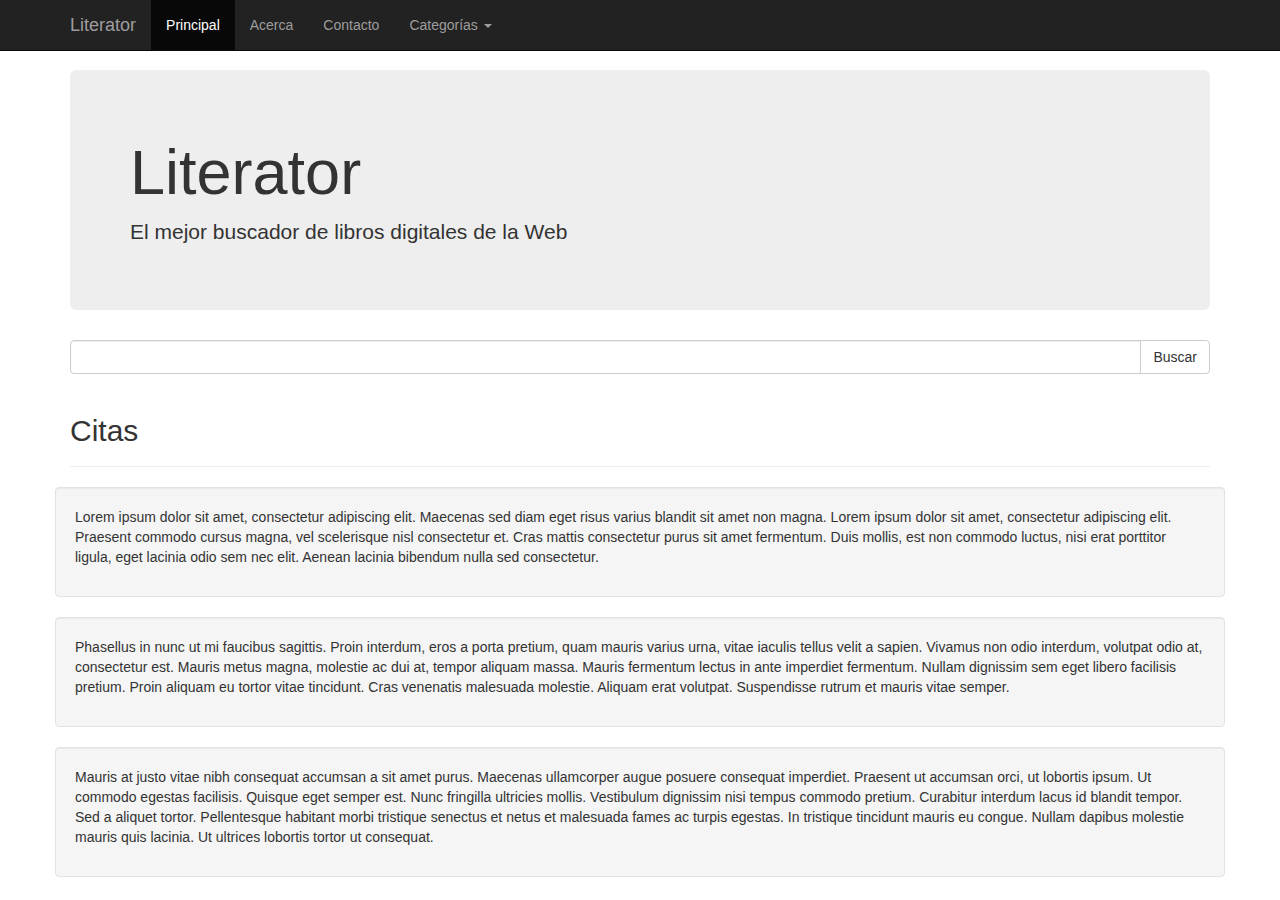
<file: Ecmascript-II/index.html>
<!DOCTYPE html>
<html lang="en">
	<head>
		<meta charset="UTF-8">
		<meta http-equiv="X-UA-Compatible" content="IE=edge">
		<meta name="viewport" content="width=device-width, initial-scale=1">
		<title>Literator</title>
		<link href="css/bootstrap.min.css" rel="stylesheet">
		<link href="css/navbar-fixed-top.css" rel="stylesheet">
		<link href="css/style.css" rel="stylesheet">
	</head>
	<body>
		<nav class="navbar navbar-default navbar-fixed-top navbar-inverse">
			<div class="container">
				<div class="navbar-header">
					<button type="button" class="navbar-toggle collapsed" data-toggle="collapse" data-target="#navbar" aria-expanded="false" aria-controls="navbar">
					<span class="sr-only">Toggle navigation</span>
					<span class="icon-bar"></span>
					<span class="icon-bar"></span>
					<span class="icon-bar"></span>
					</button>
					<a class="navbar-brand" href="#">Literator</a>
				</div>
				<div id="navbar" class="navbar-collapse collapse">
					<ul class="nav navbar-nav">
						<li class="active"><a href="#">Principal</a></li>
						<li><a href="#about">Acerca</a></li>
						<li><a href="#contact">Contacto</a></li>
						<li class="dropdown">
							<a href="#" class="dropdown-toggle" data-toggle="dropdown" role="button" aria-haspopup="true" aria-expanded="false">Categorías <span class="caret"></span></a>
							<ul class="dropdown-menu">
								<li><a href="#">Clásicos</a></li>
								<li><a href="#">Citas</a></li>
								<li><a href="#">Audiolibros</a></li>
								<li role="separator" class="divider"></li>
								<li class="dropdown-header">Top Ten</li>
								<li><a href="#">Paulo Coelho</a></li>
								<li><a href="#">Edgar Allan Poe</a></li>
							</ul>
						</li>
					</ul>
				</div>
			</div>
		</nav>
		<div class="container">
			<div class="jumbotron">
				<h1>Literator</h1>
				<p>El mejor buscador de libros digitales de la Web</p>
			</div>
		</div>
		<div class="container">
			<div class="row">
				<div class="col-md-12 col-sm-12 col-xs-12">
					<div class="input-group">
						<input id="texto" type="text" class="form-control">
						<span class="input-group-btn">
							<button id="buscar" class="btn btn-default" type="button">Buscar</button>
						</span>
					</div>
				</div>
			</div>
			
		</div>
		<div class="container">
			<div class="page-header">
				<h2>Citas</h2>
			</div>
			<div id="quotes" class="row">
				<div id="quote1" class="well" author="Frasious" date="80 A.C.">
					<p>Lorem ipsum dolor sit amet, consectetur adipiscing elit. Maecenas sed diam eget risus varius blandit sit amet non magna. Lorem ipsum dolor sit amet, consectetur adipiscing elit. Praesent commodo cursus magna, vel scelerisque nisl consectetur et. Cras mattis consectetur purus sit amet fermentum. Duis mollis, est non commodo luctus, nisi erat porttitor ligula, eget lacinia odio sem nec elit. Aenean lacinia bibendum nulla sed consectetur.</p>
				</div>
				<div id="quote2" class="well" author="Felinis" date="100 A.C.">
					<p>Phasellus in nunc ut mi faucibus sagittis. Proin interdum, eros a porta pretium, quam mauris varius urna, vitae iaculis tellus velit a sapien. Vivamus non odio interdum, volutpat odio at, consectetur est. Mauris metus magna, molestie ac dui at, tempor aliquam massa. Mauris fermentum lectus in ante imperdiet fermentum. Nullam dignissim sem eget libero facilisis pretium. Proin aliquam eu tortor vitae tincidunt. Cras venenatis malesuada molestie. Aliquam erat volutpat. Suspendisse rutrum et mauris vitae semper.</p>
				</div>
				<div id="quote3" class="well" author="Theodinisious" date="95 A.C">
					<p>Mauris at justo vitae nibh consequat accumsan a sit amet purus. Maecenas ullamcorper augue posuere consequat imperdiet. Praesent ut accumsan orci, ut lobortis ipsum. Ut commodo egestas facilisis. Quisque eget semper est. Nunc fringilla ultricies mollis. Vestibulum dignissim nisi tempus commodo pretium. Curabitur interdum lacus id blandit tempor. Sed a aliquet tortor. Pellentesque habitant morbi tristique senectus et netus et malesuada fames ac turpis egestas. In tristique tincidunt mauris eu congue. Nullam dapibus molestie mauris quis lacinia. Ut ultrices lobortis tortor ut consequat.</p>
				</div>
			</div>
			<script src="js/jquery-3.2.1.min.js"></script>
			<script src="js/bootstrap.min.js"></script>
			<script src="js/app.js"></script>
		</body>
	</html>
</file>
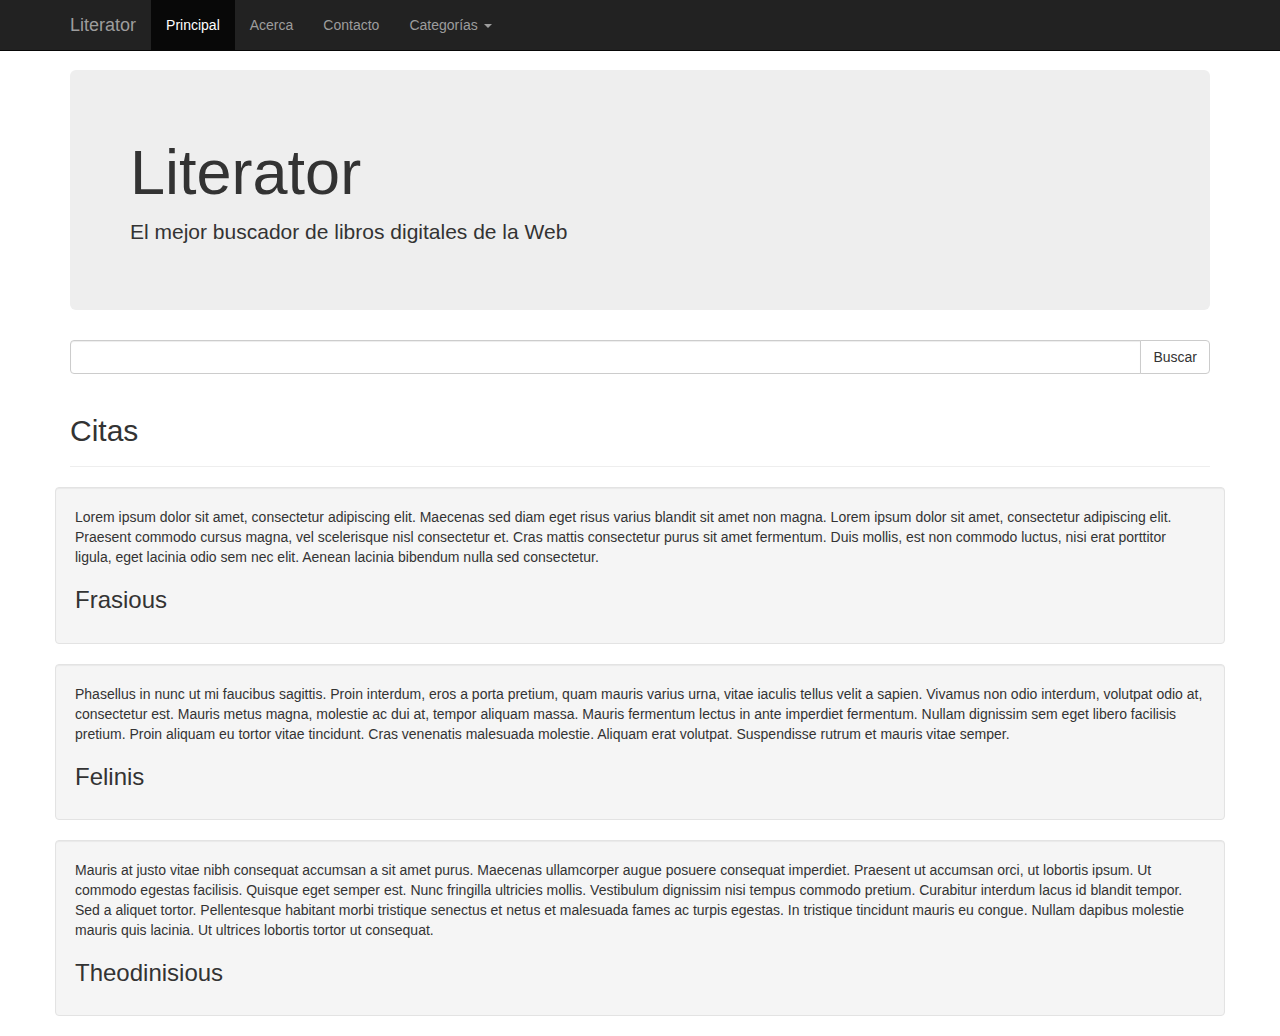
<file: Ecmascript/index.html>
<!DOCTYPE html>
<html lang="en">
	<head>
		<meta charset="UTF-8">
		<meta http-equiv="X-UA-Compatible" content="IE=edge">
		<meta name="viewport" content="width=device-width, initial-scale=1">
		<title>Literator</title>
		<link href="css/bootstrap.min.css" rel="stylesheet">
		<link href="css/navbar-fixed-top.css" rel="stylesheet">
		<link href="css/style.css" rel="stylesheet">
	</head>
	<body>
		<nav class="navbar navbar-default navbar-fixed-top navbar-inverse">
			<div class="container">
				<div class="navbar-header">
					<button type="button" class="navbar-toggle collapsed" data-toggle="collapse" data-target="#navbar" aria-expanded="false" aria-controls="navbar">
					<span class="sr-only">Toggle navigation</span>
					<span class="icon-bar"></span>
					<span class="icon-bar"></span>
					<span class="icon-bar"></span>
					</button>
					<a class="navbar-brand" href="#">Literator</a>
				</div>
				<div id="navbar" class="navbar-collapse collapse">
					<ul class="nav navbar-nav">
						<li class="active"><a href="#">Principal</a></li>
						<li><a href="#about">Acerca</a></li>
						<li><a href="#contact">Contacto</a></li>
						<li class="dropdown">
							<a href="#" class="dropdown-toggle" data-toggle="dropdown" role="button" aria-haspopup="true" aria-expanded="false">Categorías <span class="caret"></span></a>
							<ul class="dropdown-menu">
								<li><a href="#">Clásicos</a></li>
								<li><a href="#">Citas</a></li>
								<li><a href="#">Audiolibros</a></li>
								<li role="separator" class="divider"></li>
								<li class="dropdown-header">Top Ten</li>
								<li><a href="#">Paulo Coelho</a></li>
								<li><a href="#">Edgar Allan Poe</a></li>
							</ul>
						</li>
					</ul>
				</div>
			</div>
		</nav>
		<div class="container">
			<div class="jumbotron">
				<h1>Literator</h1>
				<p>El mejor buscador de libros digitales de la Web</p>
			</div>
		</div>
		<div class="container">
			<div class="row">
				<div class="col-md-12 col-sm-12 col-xs-12">
					<div class="input-group">
						<input id="texto" type="text" class="form-control">
						<span class="input-group-btn">
							<button id="buscar" class="btn btn-default" type="button">Buscar</button>
						</span>
					</div>
				</div>
			</div>
			
		</div>
		<div class="container">
			<div class="page-header">
				<h2>Citas</h2>
			</div>
			<div id="quotes" class="row">
				<div id="quote1" class="well" author="Frasious" date="80 A.C.">
					<p>Lorem ipsum dolor sit amet, consectetur adipiscing elit. Maecenas sed diam eget risus varius blandit sit amet non magna. Lorem ipsum dolor sit amet, consectetur adipiscing elit. Praesent commodo cursus magna, vel scelerisque nisl consectetur et. Cras mattis consectetur purus sit amet fermentum. Duis mollis, est non commodo luctus, nisi erat porttitor ligula, eget lacinia odio sem nec elit. Aenean lacinia bibendum nulla sed consectetur.</p>
				</div>
				<div id="quote2" class="well" author="Felinis" date="100 A.C.">
					Phasellus in nunc ut mi faucibus sagittis. Proin interdum, eros a porta pretium, quam mauris varius urna, vitae iaculis tellus velit a sapien. Vivamus non odio interdum, volutpat odio at, consectetur est. Mauris metus magna, molestie ac dui at, tempor aliquam massa. Mauris fermentum lectus in ante imperdiet fermentum. Nullam dignissim sem eget libero facilisis pretium. Proin aliquam eu tortor vitae tincidunt. Cras venenatis malesuada molestie. Aliquam erat volutpat. Suspendisse rutrum et mauris vitae semper.
				</div>
				<div id="quote3" class="well" author="Theodinisious" date="95 A.C">
					Mauris at justo vitae nibh consequat accumsan a sit amet purus. Maecenas ullamcorper augue posuere consequat imperdiet. Praesent ut accumsan orci, ut lobortis ipsum. Ut commodo egestas facilisis. Quisque eget semper est. Nunc fringilla ultricies mollis. Vestibulum dignissim nisi tempus commodo pretium. Curabitur interdum lacus id blandit tempor. Sed a aliquet tortor. Pellentesque habitant morbi tristique senectus et netus et malesuada fames ac turpis egestas. In tristique tincidunt mauris eu congue. Nullam dapibus molestie mauris quis lacinia. Ut ultrices lobortis tortor ut consequat.
				</div>
			</div>
			<script src="js/jquery-3.2.1.min.js"></script>
			<script src="js/bootstrap.min.js"></script>
			<script src="js/app.js"></script>
		</body>
	</html>
</file>
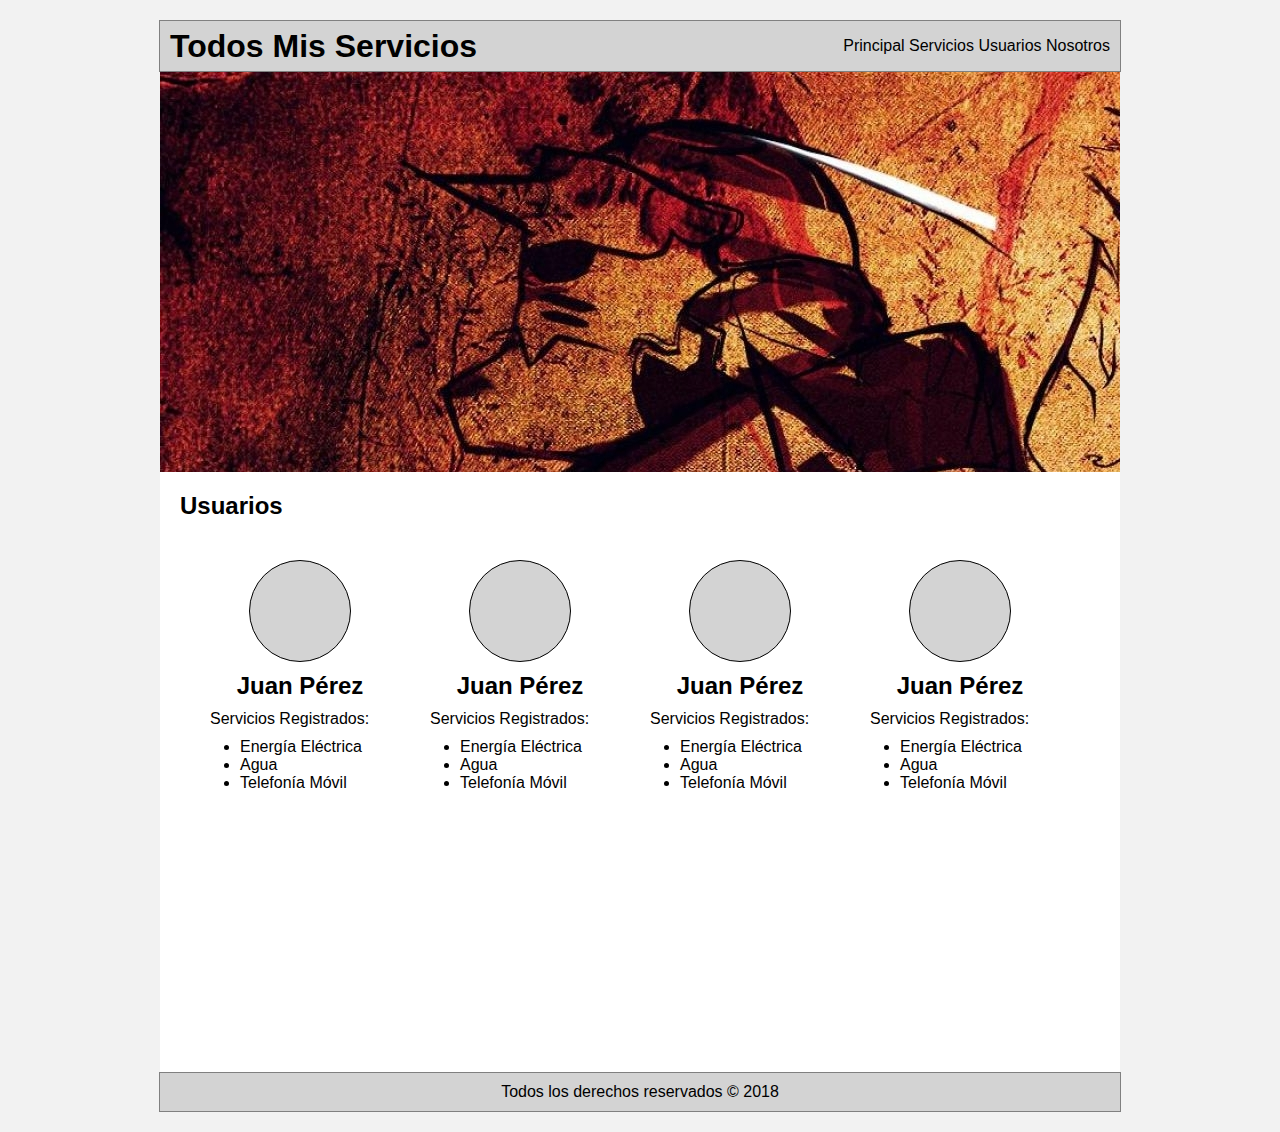
<file: Taller MVC/index.html>
<!DOCTYPE html>
<html lang="es">
<head>
<title>TallerMVC</title>
<meta charset="UTF-8">
<link rel="stylesheet" type="text/css" href="estilos/estilos.css">
</head>

<body>
	<header class="cabecera"><h1>Todos Mis Servicios</h1>
		<p>Principal Servicios <b>Usuarios</b> Nosotros</p>
	</header>

	<div class="contenido">
	<section>
		<div class="imagen"></div>
		<div class="usuarios">
			<div class="titulo"><h2>Usuarios</h2></div>
			<div class="cajitas">
				

				<div class="caja">
					<div class="imgcaja"></div>
					<div class="nombre"><h2>Juan Pérez</h2></div>
					<div class="servicios">
						Servicios Registrados:

						<ul class="serviciosul">
							<li class="servicio">Energía Eléctrica</li>
							<li class="servicio">Agua</li>
							<li class="servicio">Telefonía Móvil</li>
						</ul>

					</div>
				</div>



				<div class="caja">
					<div class="imgcaja"></div>
					<div class="nombre"><h2>Juan Pérez</h2></div>
					<div class="servicios">
						Servicios Registrados:

						<ul class="serviciosul">
							<li class="servicio">Energía Eléctrica</li>
							<li class="servicio">Agua</li>
							<li class="servicio">Telefonía Móvil</li>
						</ul>

					</div>
				</div>



				<div class="caja">
					<div class="imgcaja"></div>
					<div class="nombre"><h2>Juan Pérez</h2></div>
					<div class="servicios">
						Servicios Registrados:

						<ul class="serviciosul">
							<li class="servicio">Energía Eléctrica</li>
							<li class="servicio">Agua</li>
							<li class="servicio">Telefonía Móvil</li>
						</ul>

					</div>
				</div>



				<div class="caja">
					<div class="imgcaja"></div>
					<div class="nombre"><h2>Juan Pérez</h2></div>
					<div class="servicios">
						Servicios Registrados:

						<ul class="serviciosul">
							<li class="servicio">Energía Eléctrica</li>
							<li class="servicio">Agua</li>
							<li class="servicio">Telefonía Móvil</li>
						</ul>

					</div>
				</div>


			</div>

		</div>
	</section>
	</div>
	<footer>
		<p>Todos los derechos reservados © 2018</p>
	</footer>
</body>
</html>
</file>
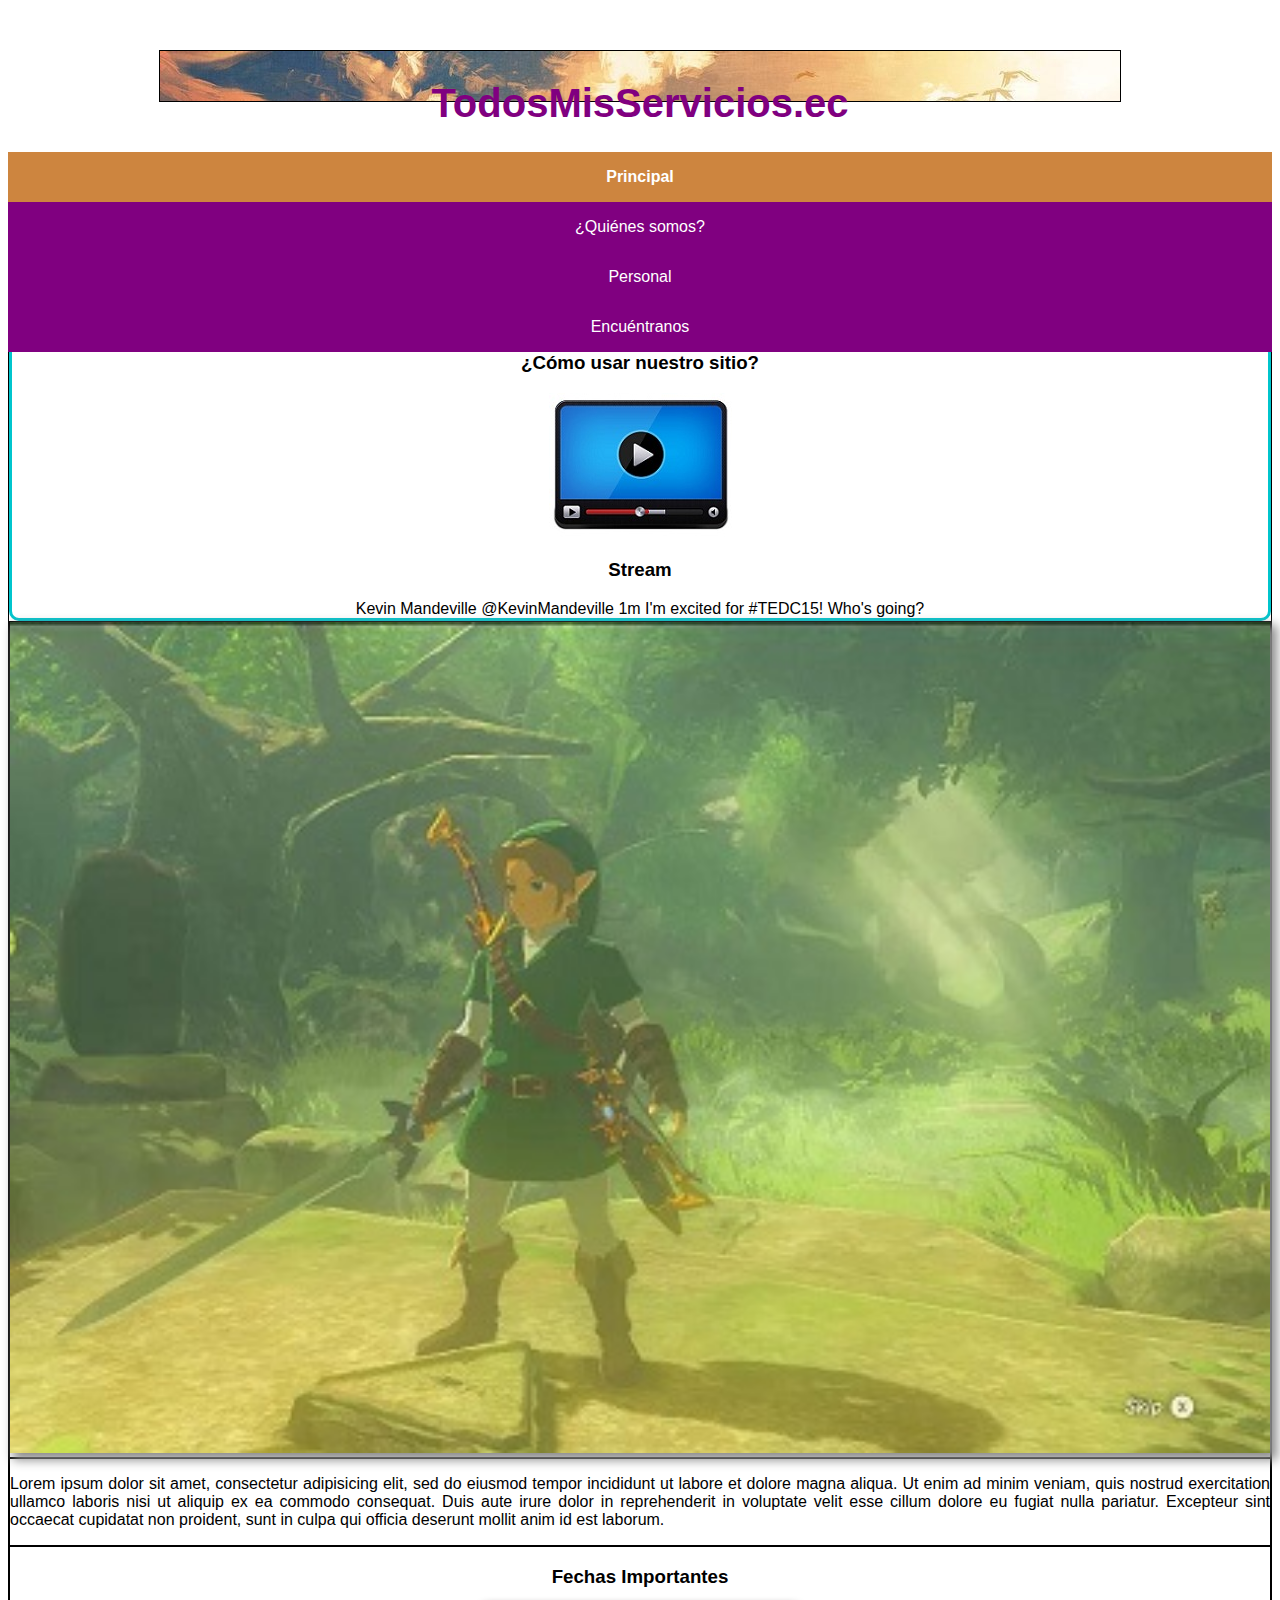
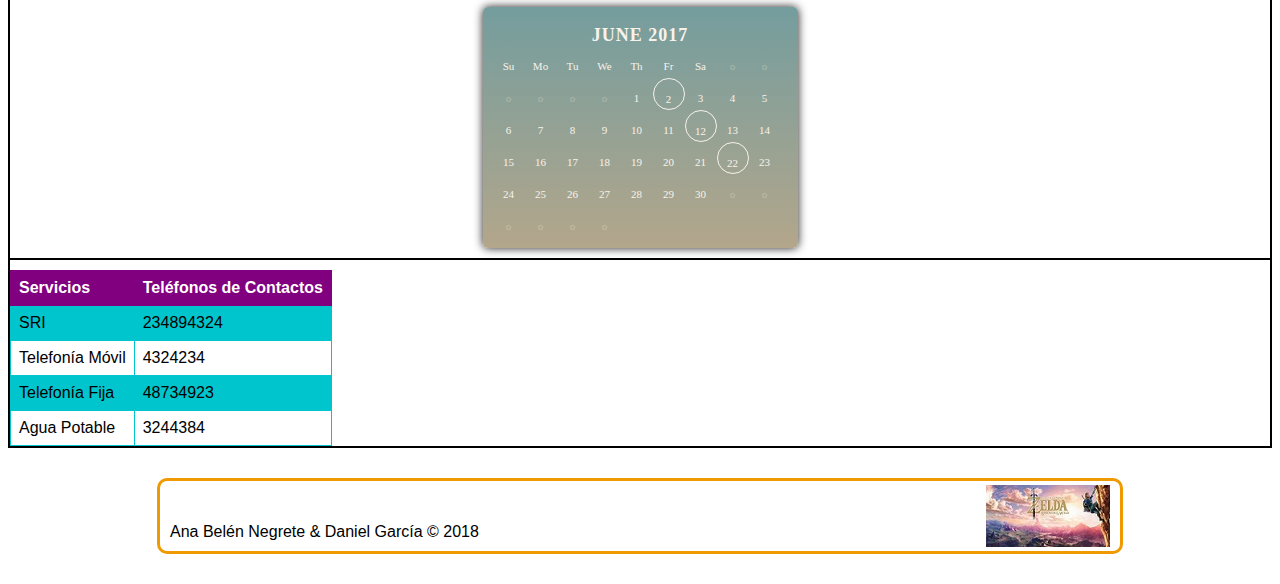
<file: TallerBootstrap/index.html>
<!DOCTYPE html>
<html lang="es">
	<head>
		<title>Principal</title>
		<meta charset="UTF-8">
		<meta name="viewport" content="width=device-width, initial-scale=1, shrink-to-fit=no">
		<link rel="stylesheet" href="https://stackpath.bootstrapcdn.com/bootstrap/4.1.1/css/bootstrap.min.css" integrity="sha384-WskhaSGFgHYWDcbwN70/dfYBj47jz9qbsMId/iRN3ewGhXQFZCSftd1LZCfmhktB" crossorigin="anonymous">
		<link rel="stylesheet" type="text/css" href="estilos/estilosprin.css">
		<link href="http://assets.insights.litmus.com/campaigns/tedc-2015/assets/tweets.css" type="text/css" rel="stylesheet"/>
	</head>
	<body>
	<header class="cabecera"><h1>TodosMisServicios.ec</h1></header>
	<div class="container">
		<div class="row" id="menu">
			<div class="col-sm-3"><div class="boton active"><a href="index.html">Principal</a></div></div>
			<div class="col-sm-3"><div class="boton"><a href="QuienesSomos.html">¿Quiénes somos?</a></div></div>
			<div class="col-sm-3"><div class="boton"><a href="Personal.html">Personal</a></div></div>
			<div class="col-sm-3"><div class="boton"><a href="Encuentranos.html">Encuéntranos</a></div></div>
		</div>
		<div class="row contenido">
			<div class="col-sm-3 aside">
				<div class="video">
					<h3>¿Cómo usar nuestro sitio?</h3>
					<img src="images/video.jpg" alt="">
				</div>
				<div class="twitter">
					<h3>Stream</h3>
					<div class="tweet" id="tweet-1">
						<div class="tweet-avatar-wrapper">
							<div class="avatar"></div>
						</div>
						<div class="tweet-wrapper">
							<span class="name"></span> <span class="handle"></span>
							<span class="timestamp"></span>
							<span class="copy"></span>
						</div>
					</div>
				</div>
			</div>
			<div class="col-sm-9"> <!--<div class="section">-->
			<div class="row informacion">
				<div class="col-sm-7 borde"><img class="imagen" src="images/contenido.jpg"></div>
				<div class="col-sm-5 borde">
					<div class="info1">
						<p>Lorem ipsum dolor sit amet, consectetur adipisicing elit, sed do eiusmod
							tempor incididunt ut labore et dolore magna aliqua. Ut enim ad minim veniam,
							quis nostrud exercitation ullamco laboris nisi ut aliquip ex ea commodo
							consequat. Duis aute irure dolor in reprehenderit in voluptate velit esse
							cillum dolore eu fugiat nulla pariatur. Excepteur sint occaecat cupidatat non
						proident, sunt in culpa qui officia deserunt mollit anim id est laborum.</p>
					</div>
				</div>
			</div>
			<div class="row">
				<!--<div class="informacion2">-->
				<div class="col-sm-6 borde">
					<div class="calendario">
						<div class="titulocalendario"><h3>Fechas Importantes</h3></div>
						
						<div class="jzdbox1 jzdbasf jzdcal">
							<div class="jzdcalt">June 2017</div>
							<span>Su</span>
							<span>Mo</span>
							<span>Tu</span>
							<span>We</span>
							<span>Th</span>
							<span>Fr</span>
							<span>Sa</span>
							<span class="jzdb"><!--BLANK--></span>
							<span class="jzdb"><!--BLANK--></span>
							<span class="jzdb"><!--BLANK--></span>
							<span class="jzdb"><!--BLANK--></span>
							<span class="jzdb"><!--BLANK--></span>
							<span class="jzdb"><!--BLANK--></span>
							<span>1</span>
							<span class="circle" data-title="My 25th birthday!">2</span>
							<span>3</span>
							<span>4</span>
							<span>5</span>
							<span>6</span>
							<span>7</span>
							<span>8</span>
							<span>9</span>
							<span>10</span>
							<span>11</span>
							<span class="circle" data-title="2 month anniversary!">12</span>
							<span>13</span>
							<span>14</span>
							<span>15</span>
							<span>16</span>
							<span>17</span>
							<span>18</span>
							<span>19</span>
							<span>20</span>
							<span>21</span>
							<span class="circle" data-title="#MusicMonday - share your favorite song!">22</span>
							<span>23</span>
							<span>24</span>
							<span>25</span>
							<span>26</span>
							<span>27</span>
							<span>28</span>
							<span>29</span>
							<span>30</span>
							<span class="jzdb"><!--BLANK--></span>
							<span class="jzdb"><!--BLANK--></span>
							<span class="jzdb"><!--BLANK--></span>
							<span class="jzdb"><!--BLANK--></span>
							<span class="jzdb"><!--BLANK--></span>
							<span class="jzdb"><!--BLANK--></span>
						</div>
						
					</div>
				</div>
				<div class="col-sm-6 borde">
					<div class="tabla">
						<table>
							<tr>
								<th>Servicios</th>
								<th>Teléfonos de Contactos</th>
							</tr>
							<tr>
								<td>SRI</td>
								<td>234894324</td>
							</tr>
							<tr>
								<td>Telefonía Móvil</td>
								<td>4324234</td>
							</tr>
							<tr>
								<td>Telefonía Fija</td>
								<td>48734923</td>
							</tr>
							<tr>
								<td>Agua Potable</td>
								<td>3244384</td>
							</tr>
						</table>
					</div>
				</div>
			</div>
		</div>
	</div>
</div>
</div>
<footer>
<div class="textfooter"><p>Ana Belén Negrete &amp; Daniel García &copy; 2018</p></div>
<div class="imgfooter"><img src="images/footer.jpg" width="124" height="62"></div>
</footer>
<!-- Optional JavaScript -->
<!-- jQuery first, then Popper.js, then Bootstrap JS -->
<script src="https://code.jquery.com/jquery-3.3.1.slim.min.js" integrity="sha384-q8i/X+965DzO0rT7abK41JStQIAqVgRVzpbzo5smXKp4YfRvH+8abtTE1Pi6jizo" crossorigin="anonymous"></script>
<script src="https://cdnjs.cloudflare.com/ajax/libs/popper.js/1.14.3/umd/popper.min.js" integrity="sha384-ZMP7rVo3mIykV+2+9J3UJ46jBk0WLaUAdn689aCwoqbBJiSnjAK/l8WvCWPIPm49" crossorigin="anonymous"></script>
<script src="https://stackpath.bootstrapcdn.com/bootstrap/4.1.1/js/bootstrap.min.js" integrity="sha384-smHYKdLADwkXOn1EmN1qk/HfnUcbVRZyYmZ4qpPea6sjB/pTJ0euyQp0Mk8ck+5T" crossorigin="anonymous"></script>
</body>
</html>
</file>
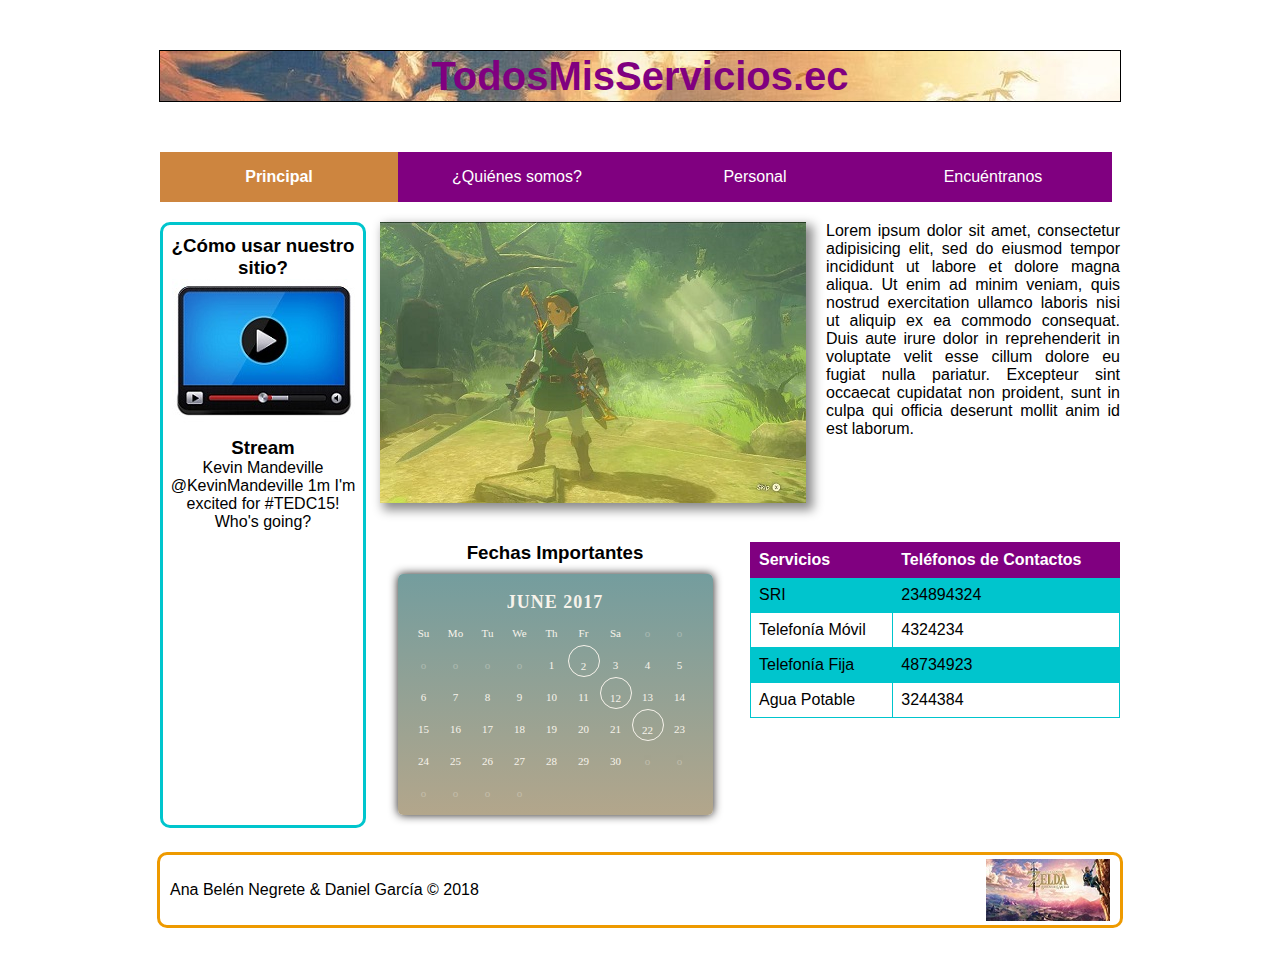
<file: TallerCSS/index.html>
<!DOCTYPE html>
<html lang="es">
<head>
<title>Principal</title>
<meta charset="UTF-8">
<link rel="stylesheet" type="text/css" href="estilos/estilosprin.css">
<link href="http://assets.insights.litmus.com/campaigns/tedc-2015/assets/tweets.css" type="text/css" rel="stylesheet"/>
</head>

<body>
	<header class="cabecera"><h1>TodosMisServicios.ec</h1></header>
	<nav>
		<ul id="menu">
			<li class="boton active"><a href="index.html">Principal</a></li>
			<li class="boton"><a href="QuienesSomos.html">¿Quiénes somos?</a></li>
			<li class="boton"><a href="Personal.html">Personal</a></li>
			<li class="boton"><a href="Encuentranos.html">Encuéntranos</a></li>
		</ul>
	</nav>
	<div class="contenido">
	<aside>
		<div class="video">
			<h3>¿Cómo usar nuestro sitio?</h3>
			<img src="images/video.jpg" alt="">
		</div>
		<div class="twitter">
			<h3>Stream</h3>

			<div class="tweet" id="tweet-1">      
				<div class="tweet-avatar-wrapper">
					<div class="avatar"></div>
				</div>
				<div class="tweet-wrapper">
					<span class="name"></span> <span class="handle"></span>
					<span class="timestamp"></span>
					<span class="copy"></span>
				</div>
			</div>
			
		</div>
	</aside>
	<section>
		<div class="informacion">
			<div class="imagen"><img src="images/contenido.jpg" width="426" height="281"></div>
			<div class="info1">
				<p>Lorem ipsum dolor sit amet, consectetur adipisicing elit, sed do eiusmod
				tempor incididunt ut labore et dolore magna aliqua. Ut enim ad minim veniam,
				quis nostrud exercitation ullamco laboris nisi ut aliquip ex ea commodo
				consequat. Duis aute irure dolor in reprehenderit in voluptate velit esse
				cillum dolore eu fugiat nulla pariatur. Excepteur sint occaecat cupidatat non
				proident, sunt in culpa qui officia deserunt mollit anim id est laborum.</p>
			</div>
		</div>
		<div class="informacion2">
			<div class="calendario">
				<div class="titulocalendario"><h3>Fechas Importantes</h3></div>
				
				<div class="jzdbox1 jzdbasf jzdcal">

				<div class="jzdcalt">June 2017</div>

				<span>Su</span>
				<span>Mo</span>
				<span>Tu</span>
				<span>We</span>
				<span>Th</span>
				<span>Fr</span>
				<span>Sa</span>


				<span class="jzdb"><!--BLANK--></span>
				<span class="jzdb"><!--BLANK--></span>
				<span class="jzdb"><!--BLANK--></span>
				<span class="jzdb"><!--BLANK--></span>
				<span class="jzdb"><!--BLANK--></span>
				<span class="jzdb"><!--BLANK--></span>
				<span>1</span>
				<span class="circle" data-title="My 25th birthday!">2</span>
				<span>3</span>
				<span>4</span>
				<span>5</span>
				<span>6</span>
				<span>7</span>
				<span>8</span>
				<span>9</span>
				<span>10</span>
				<span>11</span>
				<span class="circle" data-title="2 month anniversary!">12</span>
				<span>13</span>
				<span>14</span>
				<span>15</span>
				<span>16</span>
				<span>17</span>
				<span>18</span>
				<span>19</span>
				<span>20</span>
				<span>21</span>
				<span class="circle" data-title="#MusicMonday - share your favorite song!">22</span>
				<span>23</span>
				<span>24</span>
				<span>25</span>
				<span>26</span>
				<span>27</span>
				<span>28</span>
				<span>29</span>
				<span>30</span>
				<span class="jzdb"><!--BLANK--></span>
				<span class="jzdb"><!--BLANK--></span>
				<span class="jzdb"><!--BLANK--></span>
				<span class="jzdb"><!--BLANK--></span>
				<span class="jzdb"><!--BLANK--></span>
				<span class="jzdb"><!--BLANK--></span>
				</div>
				
			</div>
			<div class="tabla">
				<table>
				  <tr>
					<th>Servicios</th>
					<th>Teléfonos de Contactos</th>
				  </tr>
				  <tr>
					<td>SRI</td>
					<td>234894324</td>
				  </tr>
				  <tr>
					<td>Telefonía Móvil</td>
					<td>4324234</td>
				  </tr>
				  <tr>
					<td>Telefonía Fija</td>
					<td>48734923</td>
				  </tr>
				  <tr>
					<td>Agua Potable</td>
					<td>3244384</td>
				  </tr>
				</table>
			</div>
		</div>
	</section>
	</div>
	<footer>
		<div class="textfooter"><p>Ana Belén Negrete &amp; Daniel García &copy; 2018</p></div>
		<div class="imgfooter"><img src="images/footer.jpg" width="124" height="62"></div>
	</footer>
</body>
</html>
</file>
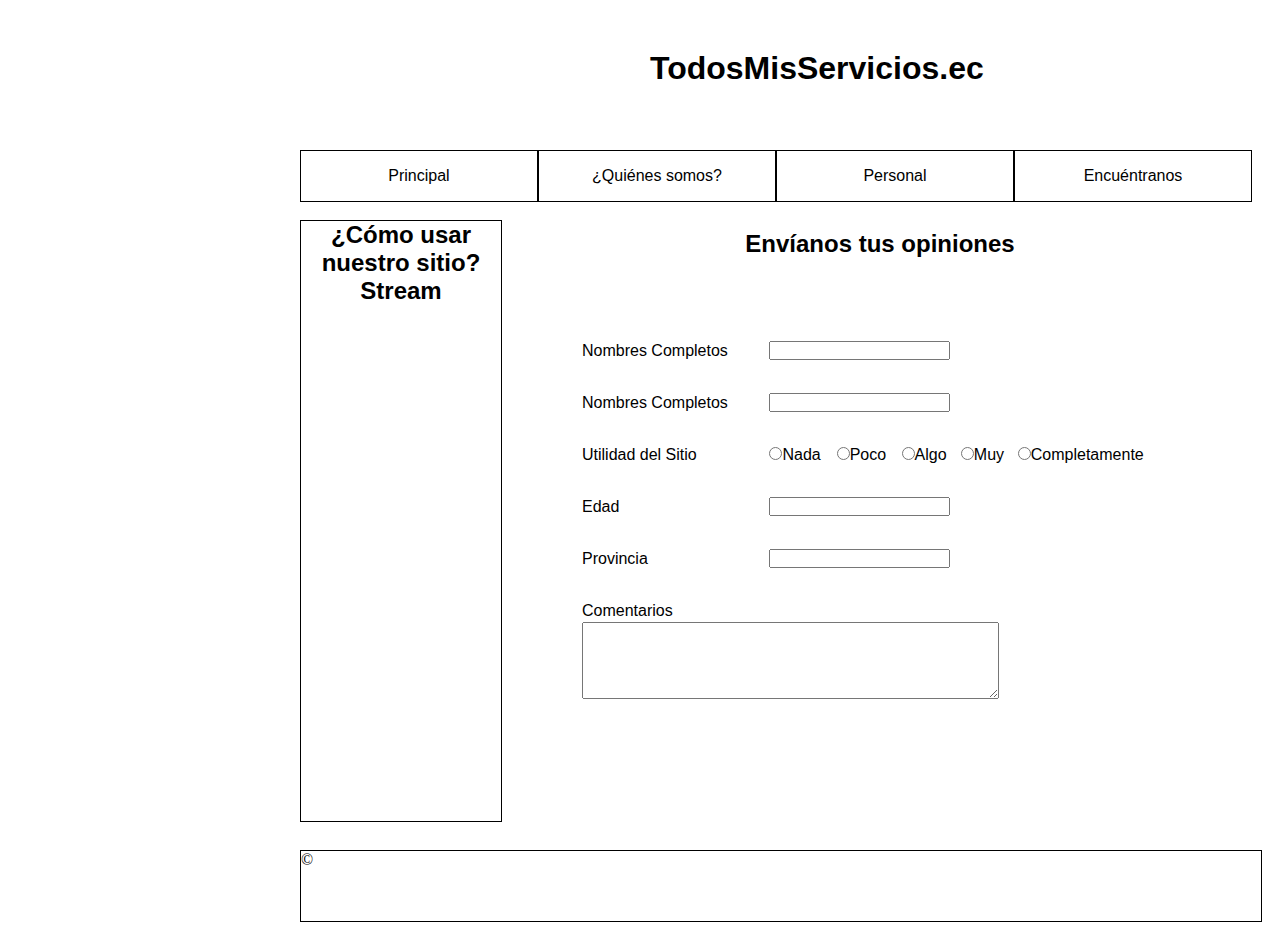
<file: Taller1/Encuentranos.html>
<!DOCTYPE html>
<html lang="es">
<head>
<title>Encuetranos</title>
<meta charset="UTF-8">
<link rel="stylesheet" type="text/css" href="estilos/estilosenc.css">
</head>

<body>
	<header class="cabecera"><h1>TodosMisServicios.ec</h1></header>
	<nav>
		<ul class="menu">
			<li><a href="Principal.html">Principal</a></li>
			<li><a href="QuienesSomos.html">¿Quiénes somos?</a></li>
			<li><a href="Personal.html">Personal</a></li>
			<li><a href="Encuentranos.html">Encuéntranos</a></li>
		</ul>
	</nav>
	<div class="contenido">
	<aside>
		<h2>¿Cómo usar nuestro sitio?</h2>
		<h2>Stream</h2>
	</aside>
	<section>
		<div class="titulo"><h2>Envíanos tus opiniones</h2></div>
		<div class="formulario">
			<form method="post">
					<table style="width:100%">
					  <tr>
					    <td>Nombres Completos</td>
					    <td colspan="5"><input type="text" name="nombres"></td>
					  
					  </tr>
					  <tr>
					    <td>Nombres Completos</td>
					    <td colspan="5"><input type="text" name="nombres"></td>
					  </tr>
					  <tr>
					    <td>Utilidad del Sitio</td>
					    <td><input type="radio" name="calificacion">Nada</td> 
					    <td><input type="radio" name="calificacion">Poco</td>
					    <td><input type="radio" name="calificacion">Algo</td>
					    <td><input type="radio" name="calificacion">Muy</td>
					    <td><input type="radio" name="calificacion">Completamente</td>
					  </tr> 
					  <tr> 
					    <td>Edad</td>
					    <td colspan="5"><input type="number" name="edad"></td>
					  </tr>
					  <tr>
					    <td>Provincia</td>
					    <td colspan="5"><input type="number" name="edad"></td>
					  </tr>
					  <tr>
					    <td colspan="6">Comentarios</td>
					    
					  </tr>
					  <tr>
					    <td colspan="6"><textarea rows="5" cols="50"></textarea></td>
					    
					  </tr>
					</table>
			</form>
		</div>
	</section>
	</div>
	<footer>
		<p>©</p>
	</footer>
</body>
</html>
</file>
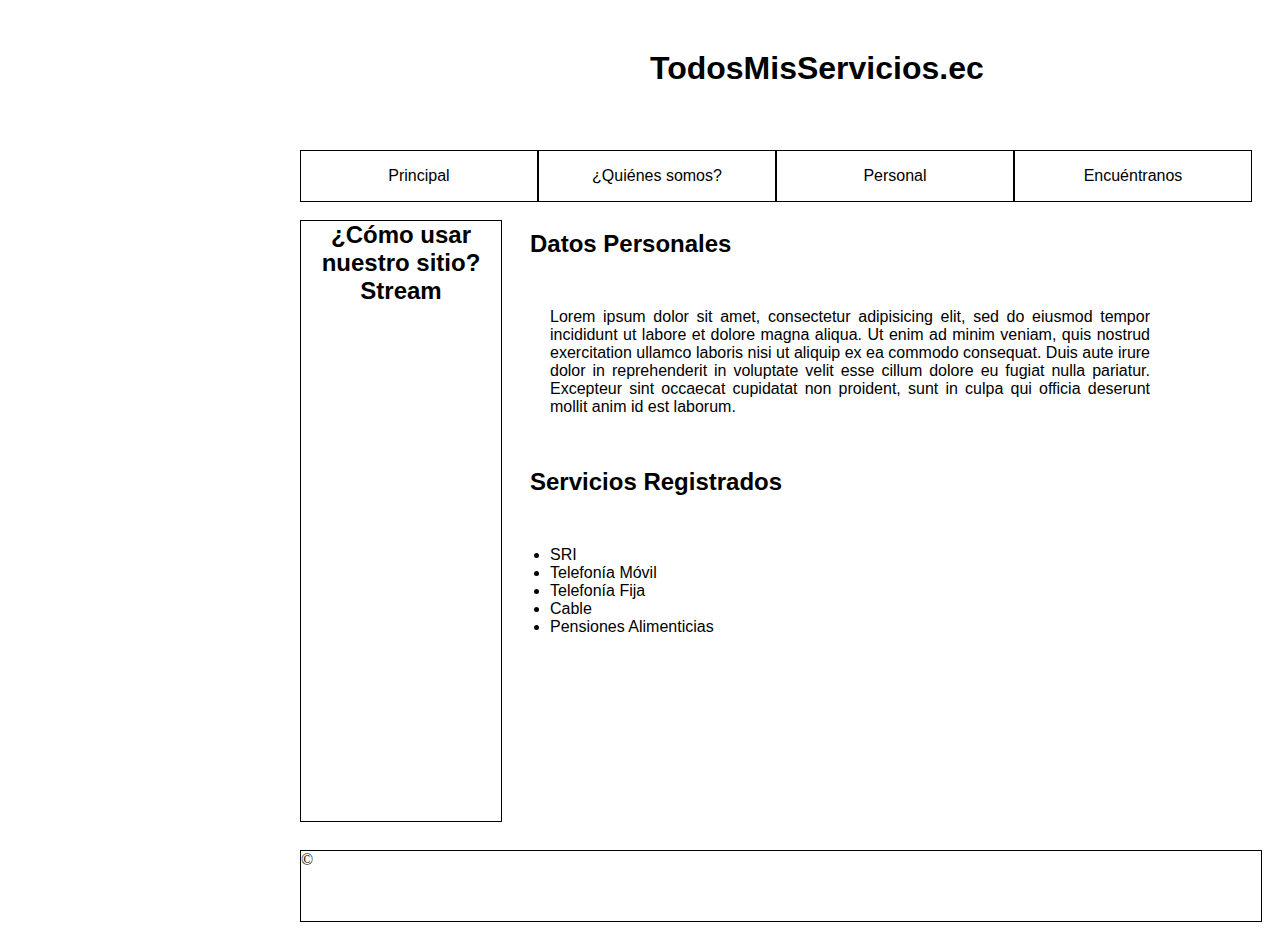
<file: Taller1/Personal.html>
<!DOCTYPE html>
<html lang="es">
<head>
<title>Personal</title>
<meta charset="UTF-8">
<link rel="stylesheet" type="text/css" href="estilos/estilosper.css">
</head>

<body>
	<header class="cabecera"><h1>TodosMisServicios.ec</h1></header>
	<nav>
		<ul class="menu">
			<li><a href="Principal.html">Principal</a></li>
			<li><a href="QuienesSomos.html">¿Quiénes somos?</a></li>
			<li><a href="Personal.html">Personal</a></li>
			<li><a href="Encuentranos.html">Encuéntranos</a></li>
		</ul>
	</nav>
	<div class="contenido">
	<aside>
		<h2>¿Cómo usar nuestro sitio?</h2>
		<h2>Stream</h2>
	</aside>
	<section>
		<div class="titulo"><h2>Datos Personales</h2></div>
		<div class="info1">
			<p>Lorem ipsum dolor sit amet, consectetur adipisicing elit, sed do eiusmod
			tempor incididunt ut labore et dolore magna aliqua. Ut enim ad minim veniam,
			quis nostrud exercitation ullamco laboris nisi ut aliquip ex ea commodo
			consequat. Duis aute irure dolor in reprehenderit in voluptate velit esse
			cillum dolore eu fugiat nulla pariatur. Excepteur sint occaecat cupidatat non
			proident, sunt in culpa qui officia deserunt mollit anim id est laborum.</p>
		</div>
		<div class="titulo"><h2>Servicios Registrados</h2></div>
		<div class="info2">
			<ul>
				<li>SRI</li>
				<li>Telefonía Móvil</li>
				<li>Telefonía Fija</li>
				<li>Cable</li>
				<li>Pensiones Alimenticias</li>
			</ul>
		</div>
	</section>
	</div>
	<footer>
		<p>©</p>
	</footer>
</body>
</html>
</file>
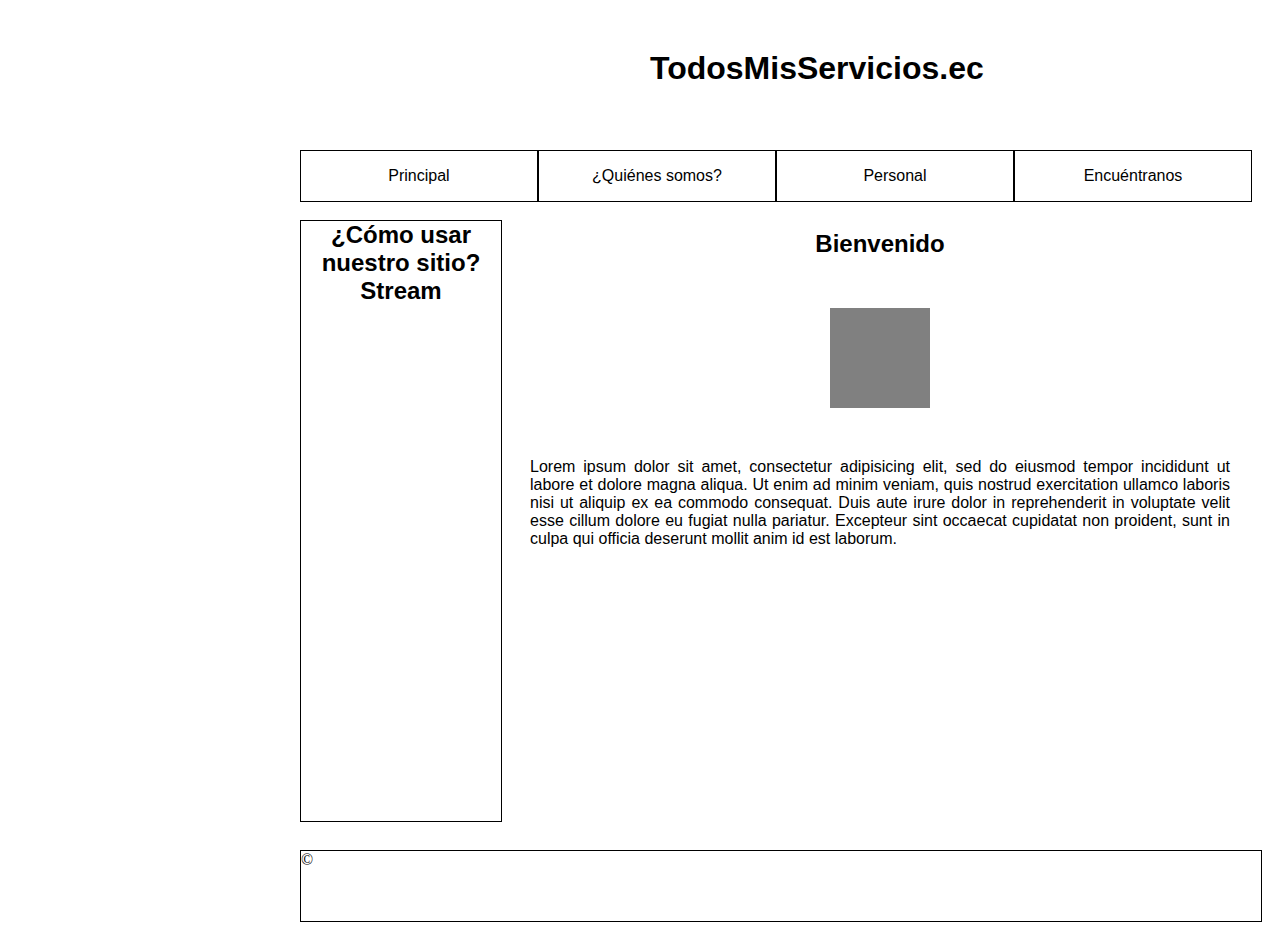
<file: Taller1/Principal.html>
<!DOCTYPE html>
<html lang="es">
<head>
<title>Principal</title>
<meta charset="UTF-8">
<link rel="stylesheet" type="text/css" href="estilos/estilosprin.css">
</head>

<body>
	<header class="cabecera"><h1>TodosMisServicios.ec</h1></header>
	<nav>
		<ul class="menu">
			<li><a href="Principal.html">Principal</a></li>
			<li><a href="QuienesSomos.html">¿Quiénes somos?</a></li>
			<li><a href="Personal.html">Personal</a></li>
			<li><a href="Encuentranos.html">Encuéntranos</a></li>
		</ul>
	</nav>
	<div class="contenido">
	<aside>
		<h2>¿Cómo usar nuestro sitio?</h2>
		<h2>Stream</h2>
	</aside>
	<section>
		<h2>Bienvenido</h2>
		<div class="cuadro"></div>
		<div class="info1">
			<p>Lorem ipsum dolor sit amet, consectetur adipisicing elit, sed do eiusmod
			tempor incididunt ut labore et dolore magna aliqua. Ut enim ad minim veniam,
			quis nostrud exercitation ullamco laboris nisi ut aliquip ex ea commodo
			consequat. Duis aute irure dolor in reprehenderit in voluptate velit esse
			cillum dolore eu fugiat nulla pariatur. Excepteur sint occaecat cupidatat non
			proident, sunt in culpa qui officia deserunt mollit anim id est laborum.</p>
		</div>
	</section>
	</div>
	<footer>
		<p>©</p>
	</footer>
</body>
</html>
</file>
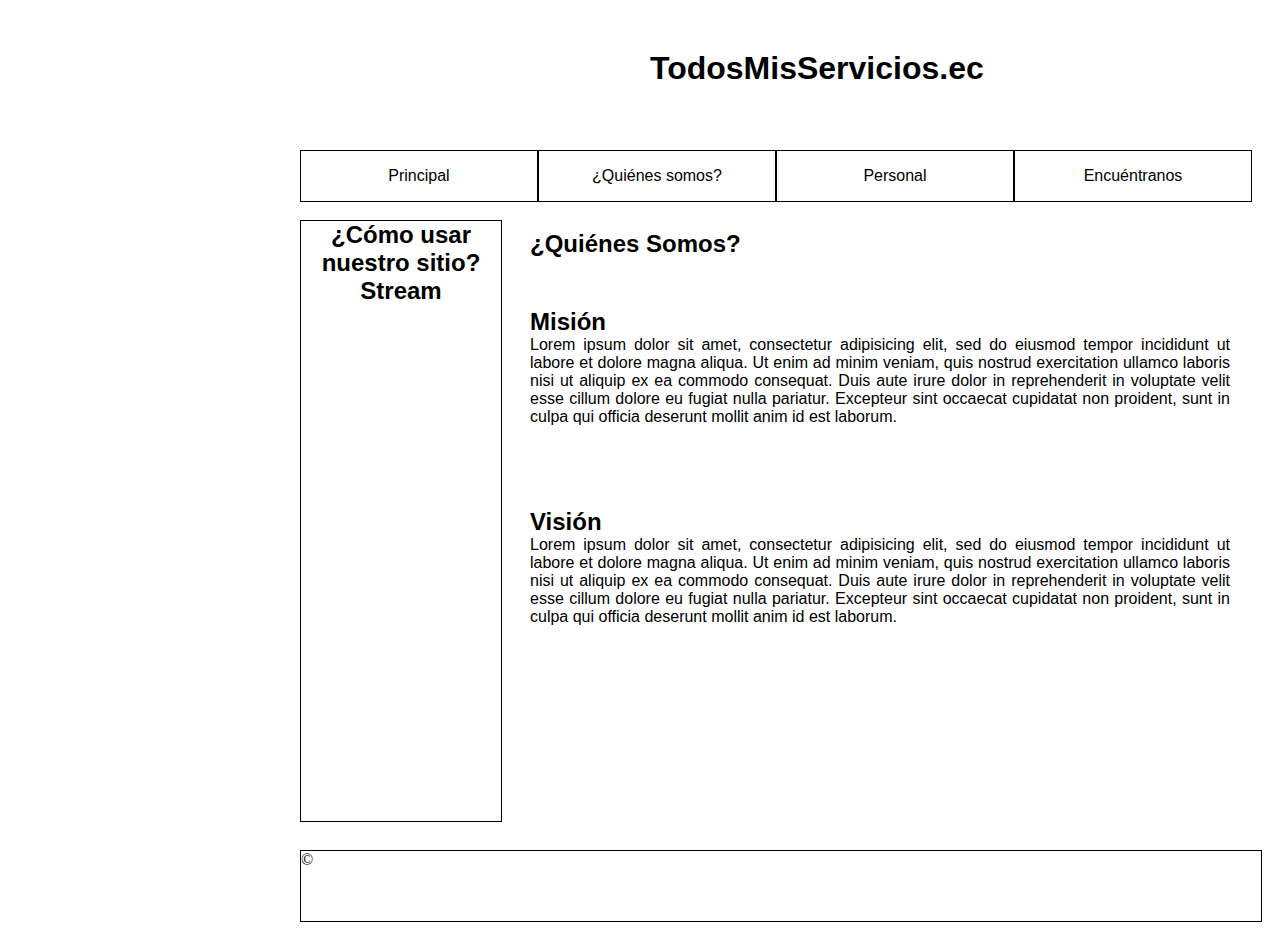
<file: Taller1/QuienesSomos.html>
<!DOCTYPE html>
<html lang="es">
<head>
<title>Quienes Somos</title>
<meta charset="UTF-8">
<link rel="stylesheet" type="text/css" href="estilos/estilos.css">
</head>

<body>
	<header class="cabecera"><h1>TodosMisServicios.ec</h1></header>
	<nav>
		<ul class="menu">
			<li><a href="Principal.html">Principal</a></li>
			<li><a href="QuienesSomos.html">¿Quiénes somos?</a></li>
			<li><a href="Personal.html">Personal</a></li>
			<li><a href="Encuentranos.html">Encuéntranos</a></li>
		</ul>
	</nav>
	<div class="contenido">
	<aside>
		<h2>¿Cómo usar nuestro sitio?</h2>
		<h2>Stream</h2>
	</aside>
	<section>
		<div class="titulo"><h2>¿Quiénes Somos?</h2></div>
		<div class="info1">
			<h2>Misión</h2>
			<p>Lorem ipsum dolor sit amet, consectetur adipisicing elit, sed do eiusmod
			tempor incididunt ut labore et dolore magna aliqua. Ut enim ad minim veniam,
			quis nostrud exercitation ullamco laboris nisi ut aliquip ex ea commodo
			consequat. Duis aute irure dolor in reprehenderit in voluptate velit esse
			cillum dolore eu fugiat nulla pariatur. Excepteur sint occaecat cupidatat non
			proident, sunt in culpa qui officia deserunt mollit anim id est laborum.</p>
		</div>
		<div class="info2">
			<h2>Visión</h2>
			<p>Lorem ipsum dolor sit amet, consectetur adipisicing elit, sed do eiusmod
			tempor incididunt ut labore et dolore magna aliqua. Ut enim ad minim veniam,
			quis nostrud exercitation ullamco laboris nisi ut aliquip ex ea commodo
			consequat. Duis aute irure dolor in reprehenderit in voluptate velit esse
			cillum dolore eu fugiat nulla pariatur. Excepteur sint occaecat cupidatat non
			proident, sunt in culpa qui officia deserunt mollit anim id est laborum.</p>
		</div>
	</section>
	</div>
	<footer>
		<p>©</p>
	</footer>
</body>
</html>
</file>
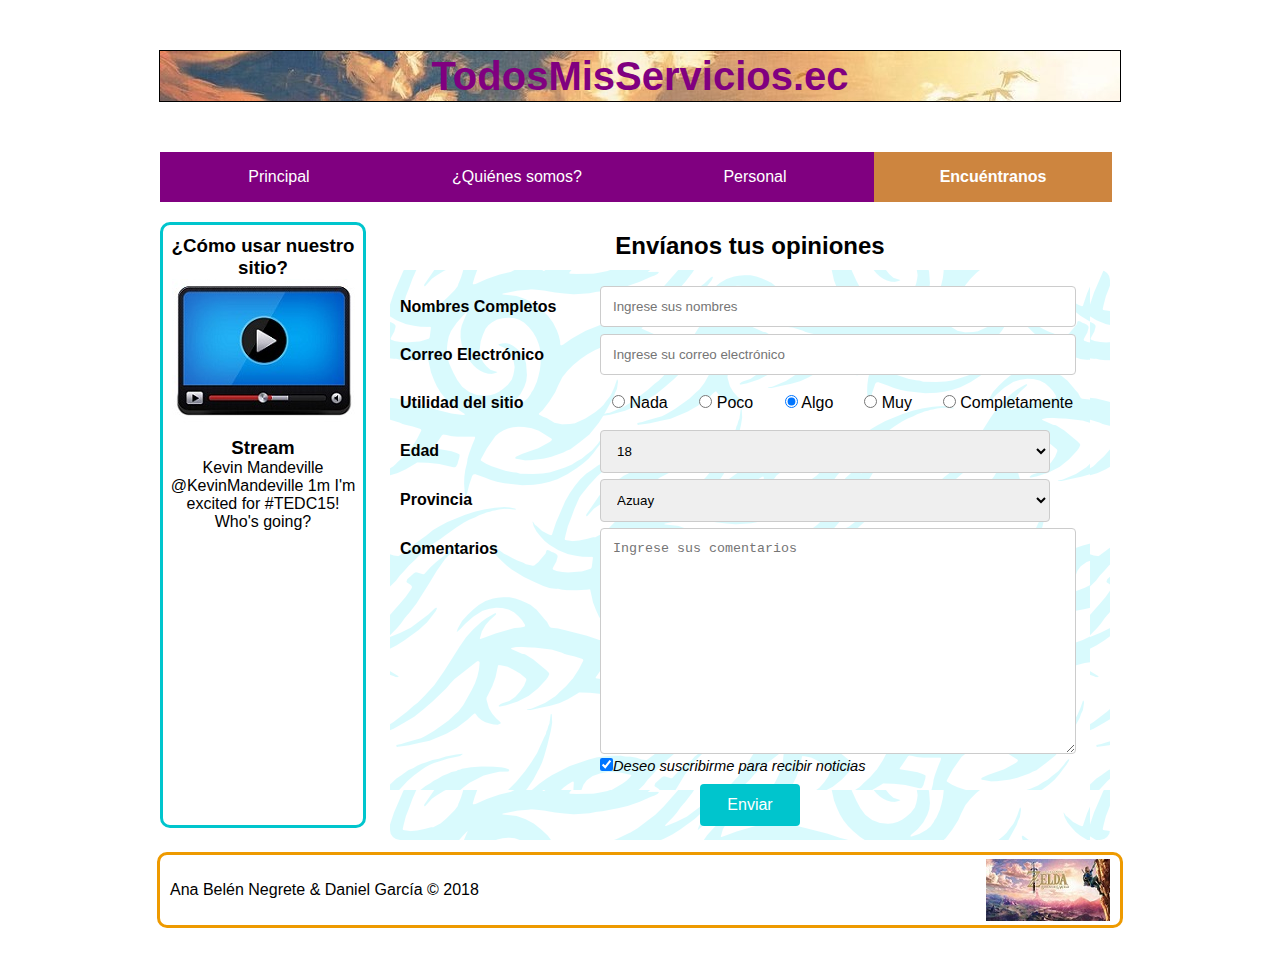
<file: TallerBootstrap/Encuentranos.html>
<!DOCTYPE html>
<html lang="es">
<head>
<title>Encuetranos</title>
<meta charset="UTF-8">
<link rel="stylesheet" type="text/css" href="estilos/estilosenc.css">
<link href="http://assets.insights.litmus.com/campaigns/tedc-2015/assets/tweets.css" type="text/css" rel="stylesheet"/>
</head>

<body>
	<header class="cabecera"><h1>TodosMisServicios.ec</h1></header>
	<nav>
		<ul id="menu">
			<li class="boton"><a href="index.html">Principal</a></li>
			<li class="boton"><a href="QuienesSomos.html">¿Quiénes somos?</a></li>
			<li class="boton"><a href="Personal.html">Personal</a></li>
			<li class="boton active"><a href="Encuentranos.html">Encuéntranos</a></li>
		</ul>
	</nav>
	<div class="contenido">
	<aside>
		<div class="video">
			<h3>¿Cómo usar nuestro sitio?</h3>
			<img src="images/video.jpg" alt="">
		</div>
		<div class="twitter">
			<h3>Stream</h3>

			<div class="tweet" id="tweet-1">      
				<div class="tweet-avatar-wrapper">
					<div class="avatar"></div>
				</div>
				<div class="tweet-wrapper">
					<span class="name"></span> <span class="handle"></span>
					<span class="timestamp"></span>
					<span class="copy"></span>
				</div>
			</div>
			
		</div>
	</aside>
	<section>
		<div class="titulo"><h2>Envíanos tus opiniones</h2></div>
		
		<div class="formulario">
			<form action="/action_page.php">
				<div class="row">
				  <div class="col-25">
					<label for="nombres">Nombres Completos</label>
				  </div>
				  <div class="col-75">
					<input type="text" id="nombres" name="nombrescomp" placeholder="Ingrese sus nombres">
				  </div>
				</div>
				<div class="row">
				  <div class="col-25">
					<label for="email">Correo Electrónico</label>
				  </div>
				  <div class="col-75">
					<input type="text" id="email" name="correo" placeholder="Ingrese su correo electrónico">
				  </div>
				</div>
				<div class="row">
				  <div class="col-25">
					<label>Utilidad del sitio</label>
				  </div>
				  <div class="col-75">
					<table width="200">
					  <tr>
					    <td>
					      <input type="radio" name="RadioGroup" value="nada" id="RadioGroup_0">
					      Nada
						</td>
						  
						<td>
					      <input type="radio" name="RadioGroup" value="poco" id="RadioGroup_1">
					      Poco
						</td>
						  
						<td>
					      <input name="RadioGroup" type="radio" id="RadioGroup_2" value="algo" checked="checked">
					      Algo
						</td>
						
						<td>
					      <input type="radio" name="RadioGroup" value="muy" id="RadioGroup_3">
					      Muy
						</td> 
						  
						<td>
					      <input type="radio" name="RadioGroup" value="completamente" id="RadioGroup_4">
					      Completamente
						</td>  
				      </tr>
				    </table>
				  </div>
				</div>
				<div class="row">
				  <div class="col-25">
					<label for="edad">Edad</label>
				  </div>
				  <div class="col-75">
					<select id="edad" name="edades">
					  <option value="18">18</option>
					  <option value="19">19</option>
					  <option value="20">20</option>
					</select>
				  </div>
				</div>
				<div class="row">
				  <div class="col-25">
					<label for="provincia">Provincia</label>
				  </div>
				  <div class="col-75">
					<select id="provincia" name="provincias">
					  <option value="australia">Azuay</option>
					  <option value="canada">Guayas</option>
					  <option value="usa">Pichincha</option>
					</select>
				  </div>
				</div>
				<div class="row">
				  <div class="col-25">
					<label for="comentario">Comentarios</label>
				  </div>
				  <div class="col-75">
					<textarea id="comentario" name="comentarios" placeholder="Ingrese sus comentarios" style="height:200px"></textarea>
				  </div>
				</div>
				<div class="row">
					<div class="check"><input type="checkbox" checked="checked">Deseo suscribirme para recibir noticias</div>
				</div>
				<div class="row">
				  <input type="submit" value="Enviar">
				</div>
			</form>
		</div>
	</section>
	</div>
	<footer>
		<div class="textfooter"><p>Ana Belén Negrete &amp; Daniel García &copy; 2018</p></div>
		<div class="imgfooter"><img src="images/footer.jpg" width="124" height="62" alt=""></div>
	</footer>
</body>
</html>
</file>
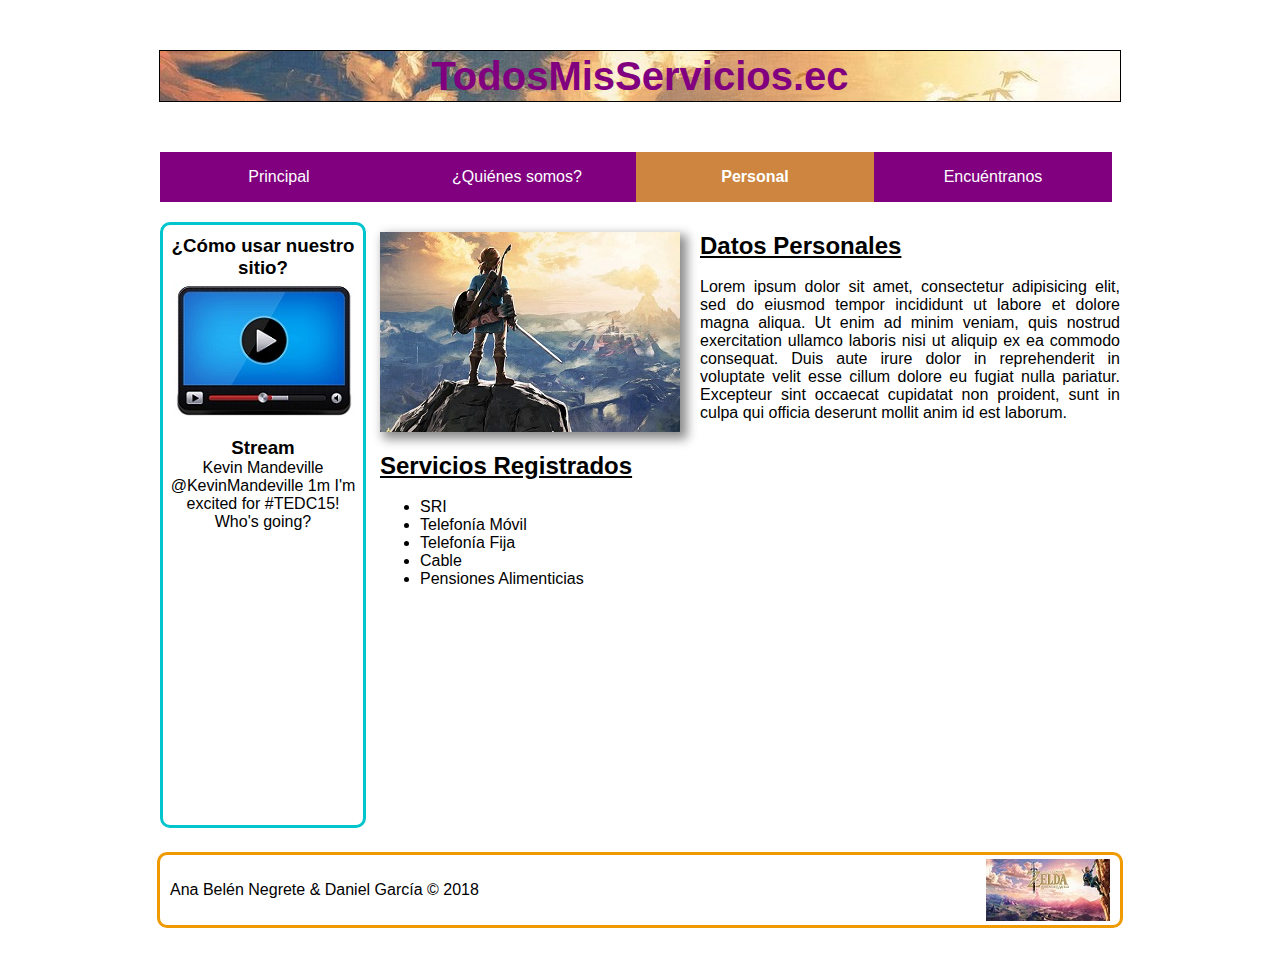
<file: TallerBootstrap/Personal.html>
<!DOCTYPE html>
<html lang="es">
<head>
<title>Personal</title>
<meta charset="UTF-8">
<link rel="stylesheet" type="text/css" href="estilos/estilosper.css">
<link href="http://assets.insights.litmus.com/campaigns/tedc-2015/assets/tweets.css" type="text/css" rel="stylesheet"/>
</head>

<body>
	<header class="cabecera"><h1>TodosMisServicios.ec</h1></header>
	<nav>
		<ul id="menu">
			<li class="boton"><a href="index.html">Principal</a></li>
			<li class="boton"><a href="QuienesSomos.html">¿Quiénes somos?</a></li>
			<li class="boton active"><a href="Personal.html">Personal</a></li>
			<li class="boton"><a href="Encuentranos.html">Encuéntranos</a></li>
		</ul>
	</nav>
	<div class="contenido">
	<aside>
		<div class="video">
			<h3>¿Cómo usar nuestro sitio?</h3>
			<img src="images/video.jpg" alt="">
		</div>
		<div class="twitter">
			<h3>Stream</h3>

			<div class="tweet" id="tweet-1">      
				<div class="tweet-avatar-wrapper">
					<div class="avatar"></div>
				</div>
				<div class="tweet-wrapper">
					<span class="name"></span> <span class="handle"></span>
					<span class="timestamp"></span>
					<span class="copy"></span>
				</div>
			</div>
			
		</div>
	</aside>
	<section>
		<div class="info1">
			<div class="imagen"><img src="images/personal.jpg" width="300" height="200" alt=""></div>
			<div class="texto1">
				<div class="titulo"><h2>Datos Personales</h2></div>
				<br>
				<p>Lorem ipsum dolor sit amet, consectetur adipisicing elit, sed do eiusmod
				tempor incididunt ut labore et dolore magna aliqua. Ut enim ad minim veniam,
				quis nostrud exercitation ullamco laboris nisi ut aliquip ex ea commodo
				consequat. Duis aute irure dolor in reprehenderit in voluptate velit esse
				cillum dolore eu fugiat nulla pariatur. Excepteur sint occaecat cupidatat non
				proident, sunt in culpa qui officia deserunt mollit anim id est laborum.</p>
			</div>
		</div>
		<div class="info2">
			<div class="titulo"><h2>Servicios Registrados</h2></div>
			<br>
			<ul>
				<li id="sri">SRI
					<span class="infoextra">
						<h4>SRI</h4><br>
						<p>Lorem ipsum dolor sit amet, consectetur adipisicing elit, sed do eiusmod
						tempor incididunt ut labore et dolore magna aliqua. Ut enim ad minim veniam,
						quis nostrud exercitation ullamco laboris nisi ut aliquip ex ea commodo
						consequat. Duis aute irure dolor in reprehenderit in voluptate velit esse
						cillum dolore eu fugiat nulla pariatur. Excepteur sint occaecat cupidatat non
						proident, sunt in culpa qui officia deserunt mollit anim id est laborum.</p>
					</span>
				</li>
				<li id="telefoniam">Telefonía Móvil
					<span class="infoextra">
						<h4>TELEFONIA MOVIL</h4><br>
						<p>Lorem ipsum dolor sit amet, consectetur adipisicing elit, sed do eiusmod
						tempor incididunt ut labore et dolore magna aliqua. Ut enim ad minim veniam,
						quis nostrud exercitation ullamco laboris nisi ut aliquip ex ea commodo
						consequat. Duis aute irure dolor in reprehenderit in voluptate velit esse
						cillum dolore eu fugiat nulla pariatur. Excepteur sint occaecat cupidatat non
						proident, sunt in culpa qui officia deserunt mollit anim id est laborum.</p>
					</span>
				</li>
				<li id="telefoniaf">Telefonía Fija
					<span class="infoextra">
						<h4>TELEFONIA FIJA</h4><br>
						<p>Lorem ipsum dolor sit amet, consectetur adipisicing elit, sed do eiusmod
						tempor incididunt ut labore et dolore magna aliqua. Ut enim ad minim veniam,
						quis nostrud exercitation ullamco laboris nisi ut aliquip ex ea commodo
						consequat. Duis aute irure dolor in reprehenderit in voluptate velit esse
						cillum dolore eu fugiat nulla pariatur. Excepteur sint occaecat cupidatat non
						proident, sunt in culpa qui officia deserunt mollit anim id est laborum.</p>
					</span>
				</li>
				<li id="cable">Cable
					<span class="infoextra">
						<h4>CABLE</h4><br>
						<p>Lorem ipsum dolor sit amet, consectetur adipisicing elit, sed do eiusmod
						tempor incididunt ut labore et dolore magna aliqua. Ut enim ad minim veniam,
						quis nostrud exercitation ullamco laboris nisi ut aliquip ex ea commodo
						consequat. Duis aute irure dolor in reprehenderit in voluptate velit esse
						cillum dolore eu fugiat nulla pariatur. Excepteur sint occaecat cupidatat non
						proident, sunt in culpa qui officia deserunt mollit anim id est laborum.</p>
					</span>
				</li>
				<li id="pensiones">Pensiones Alimenticias
					<span class="infoextra">
						<h4>PENSIONES</h4><br>
						<p>Lorem ipsum dolor sit amet, consectetur adipisicing elit, sed do eiusmod
						tempor incididunt ut labore et dolore magna aliqua. Ut enim ad minim veniam,
						quis nostrud exercitation ullamco laboris nisi ut aliquip ex ea commodo
						consequat. Duis aute irure dolor in reprehenderit in voluptate velit esse
						cillum dolore eu fugiat nulla pariatur. Excepteur sint occaecat cupidatat non
						proident, sunt in culpa qui officia deserunt mollit anim id est laborum.</p>
					</span>
				</li>
			</ul>
		</div>
	</section>
	</div>
	<footer>
		<div class="textfooter"><p>Ana Belén Negrete &amp; Daniel García &copy; 2018</p></div>
		<div class="imgfooter"><img src="images/footer.jpg" width="124" height="62"></div>
	</footer>
</body>
</html>
</file>
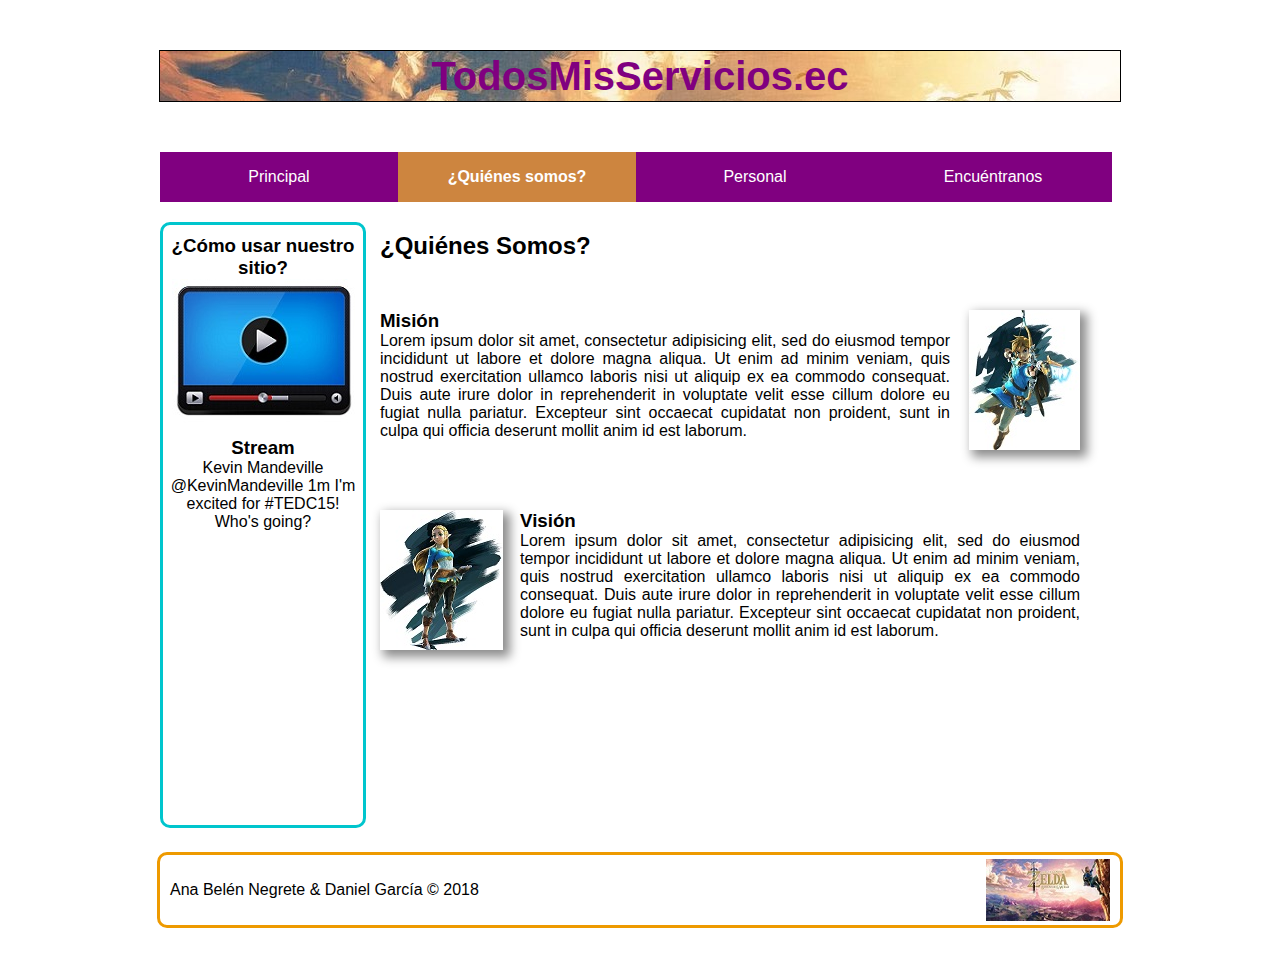
<file: TallerBootstrap/QuienesSomos.html>
<!DOCTYPE html>
<html lang="es">
<head>
<title>Quienes Somos</title>
<meta charset="UTF-8">
<link rel="stylesheet" type="text/css" href="estilos/estilos.css">
<link href="http://assets.insights.litmus.com/campaigns/tedc-2015/assets/tweets.css" type="text/css" rel="stylesheet"/>
</head>

<body>
	<header class="cabecera"><h1>TodosMisServicios.ec</h1></header>
	<nav>
		<ul id="menu">
			<li class="boton"><a href="index.html">Principal</a></li>
			<li class="boton active"><a href="QuienesSomos.html">¿Quiénes somos?</a></li>
			<li class="boton"><a href="Personal.html">Personal</a></li>
			<li class="boton"><a href="Encuentranos.html">Encuéntranos</a></li>
		</ul>
	</nav>
	<div class="contenido">
	<aside>
		<div class="video">
			<h3>¿Cómo usar nuestro sitio?</h3>
			<img src="images/video.jpg" alt="">
		</div>
		<div class="twitter">
			<h3>Stream</h3>

			<div class="tweet" id="tweet-1">      
				<div class="tweet-avatar-wrapper">
					<div class="avatar"></div>
				</div>
				<div class="tweet-wrapper">
					<span class="name"></span> <span class="handle"></span>
					<span class="timestamp"></span>
					<span class="copy"></span>
				</div>
			</div>
			
		</div>
	</aside>
	<section>
		<div class="titulo"><h2>¿Quiénes Somos?</h2></div>
		<div class="info1">
			<div class="imagen"><img src="images/mision.jpg" width="111" height="140"></div>
			<div class="informacion">
				<h3>Misión</h3>
				<p>Lorem ipsum dolor sit amet, consectetur adipisicing elit, sed do eiusmod
				tempor incididunt ut labore et dolore magna aliqua. Ut enim ad minim veniam,
				quis nostrud exercitation ullamco laboris nisi ut aliquip ex ea commodo
				consequat. Duis aute irure dolor in reprehenderit in voluptate velit esse
				cillum dolore eu fugiat nulla pariatur. Excepteur sint occaecat cupidatat non
				proident, sunt in culpa qui officia deserunt mollit anim id est laborum.</p>
			</div>
		</div>
		<div class="info2">
			<div class="imagen"><img src="images/vision.jpg" width="123" height="140"></div>
			<div class="informacion">
				<h3>Visión</h3>
				<p>Lorem ipsum dolor sit amet, consectetur adipisicing elit, sed do eiusmod
				tempor incididunt ut labore et dolore magna aliqua. Ut enim ad minim veniam,
				quis nostrud exercitation ullamco laboris nisi ut aliquip ex ea commodo
				consequat. Duis aute irure dolor in reprehenderit in voluptate velit esse
				cillum dolore eu fugiat nulla pariatur. Excepteur sint occaecat cupidatat non
				proident, sunt in culpa qui officia deserunt mollit anim id est laborum.</p>
			</div>
		</div>
	</section>
	</div>
	<footer>
		<div class="textfooter"><p>Ana Belén Negrete &amp; Daniel García &copy; 2018</p></div>
		<div class="imgfooter"><img src="images/footer.jpg" width="124" height="62"></div>
	</footer>
</body>
</html>
</file>
<file: Ecmascript-II/css/navbar-fixed-top.css>
body {
  min-height: 2000px;
  padding-top: 70px;
}
</file>
<file: Ecmascript-II/css/style.css>
body {
	min-height: auto;
}

.ocultar {
	display: none;
}

.mostrar {
	display: block;
}
</file>
<file: Ecmascript/css/navbar-fixed-top.css>
body {
  min-height: 2000px;
  padding-top: 70px;
}
</file>
<file: Ecmascript/css/style.css>
body {
	min-height: auto;
}

.ocultar {
	display: none;
}

.mostrar {
	display: block;
}
</file>
<file: Taller MVC/estilos/estilos.css>
*{
	margin: 0; padding: 0;
}

body{
	background-color: #f2f2f2;
	padding: 20px;
}

.cabecera{
	width: 960px;
	height: 50px;
	margin-top: 30px;
	margin: 0px auto;
	font-family: "Gill Sans Extrabold", Helvetica, sans-serif;
	line-height: 50px;
	font-weight: lighter;
	background-color: lightgray;
	border: solid 1px gray;
}

.cabecera h1{
	float: left;
	margin-left: 10px; 
}

.cabecera p{
	float: right;
	margin-right:10px;
	cursor: pointer;
}

.contenido{
	width: 960px;
	height: 1000px;
	margin: 0px auto;
	font-family: "Gill Sans Extrabold", Helvetica, sans-serif;
	background-color: white;
}

section{
	width: 100%;
	height: 1000px;
}


.imagen{
	width: 100%;
	height: 400px;
	background-image: url(../img/back.jpg);
}

.usuarios{
	width: 100%;
	height: 590px;
	padding: 0px auto;
}

.titulo{
	margin: 20px;
}

.cajitas{
	width: 900px;
	height: 400px;
	margin: 0px auto; 
}

.caja{
	width: 200px;
	height: 300px;
	float: left;
	margin: 10px;
}

.imgcaja{
	width: 100px;
	height: 100px;
	margin: 10px auto;
	background-color: lightgray;
	border-radius: 50%;
	border: solid 1px black;
}

.nombre{
	text-align: center;
}

.servicios{
	margin: 10px;
}

.serviciosul{
	margin: 10px;
	margin-left: 30px;
}

footer{
	width: 960px;
	height: auto;
	margin: 0px auto;
	padding: 10px 0px;
	background-color: lightgray;
	font-family: "Gill Sans Extrabold", Helvetica, sans-serif;
	text-align: center;
	border: solid 1px gray;
}
</file>
<file: TallerBootstrap/estilos/estilosprin.css>
.borde{
	border: solid 1px black;
}

.cabecera{
	width: 960px;
	height: 50px;
	margin: 50px auto;
	background-image: url(../images/cabecera.jpg);
	line-height: 50px;
	font-family: "Gill Sans Extrabold", Helvetica, sans-serif;
	text-align: center;
	font-size: 15pt;
	color: purple;
	border: solid 1px black; 
}

#menu{
	height: 50px;
	font-family: "Gill Sans Extrabold", Helvetica, sans-serif;
	margin: 0px auto;
}


.boton{
	width: 100%;
	height: 50px;
	float: left;
	list-style: none;
	line-height: 50px;
	text-align: center;
	background-color: rgb(128,0,128);
	transition: all 0.4s ease-in-out;
}

.boton a{
	text-decoration: none;
	color: white;
}

.boton:hover {
	background-color: #00868b;
}

.active{
	background-color: #cd853f;
	font-weight: bold;
}

.contenido{
	margin-top: 20px;
	font-family: "Gill Sans Extrabold", Helvetica, sans-serif;
	border: solid 1px black;
}

.aside{
	/*height: 600px;*/
	border: solid 3px #00c5cd;
	border-radius: 10px;
	text-align: center;
}

.video{
	/*width: 200px;
	height: auto;*/
	margin-top: 10px;
}

.twitter{
	/*width: 200px;
	height: 350px;*/
	margin-top: 10px;
}


/*TWITTER SNIPPET*/
#tweet-1 .name::before {
  content: "Kevin Mandeville";
}

#tweet-1 .handle::after {
  content: "@KevinMandeville";
}

#tweet-1 .copy::before {
  content: "I'm excited for #TEDC15! Who's going?";
}

#tweet-1 .timestamp::after {
  content: "1m";
}
/*FIN TWITTER*/


/*.section{
	height: 600px;
}*/

/*.informacion{
	width: 740px;
	height: 300px;
}*/

.imagen{
	width: 100%;
	height: 100%;
	/*width: 426px;
	height: 281px;
	float: left;*/
	box-shadow: 5px 5px 10px 2px #8c8c8c; 
}


.info1{
	text-align: justify;
	font-size: 12pt;
	/*margin-left: 446px;*/
}

/*.informacion2{
	width: 740px;
	height: 300px;
	margin-top: 20px;
}*/

.calendario{
	/*width: 350px;
	height: 300px;
	float: left;*/
	margin-top: 10px; 
}

.titulocalendario{
	text-align: center;
}

/*CALENDARIO SNIPPET*/
.jzdbox1 {
	width:315px; 
  	background:#332f2e; 
  	border-radius:5px; 
  	overflow:hidden; 
  	display:block;
  	box-shadow:0 0 10px #201d1c;
	margin: 10px auto;
}

.jzdcal {
  padding:0 10px 10px 10px; 
  box-sizing:border-box!important; 
  background:#749d9e; 
  background: -webkit-linear-gradient(#749d9e, #b3a68b)!important; 
  background: -o-linear-gradient(#749d9e, #b3a68b)!important; 
  background: -moz-linear-gradient(#749d9e, #b3a68b)!important; 
  background: linear-gradient(#749d9e, #b3a68b)!important;
}

.jzdcalt {
  font:18px 'Roboto'; 
  font-weight:700; 
  color:#f7f3eb; 
  display:block; 
  margin:18px 0 0 0; 
  text-transform:uppercase; 
  text-align:center; 
  letter-spacing:1px;
}

.jzdcal span {
  font:11px 'Roboto'; 
  font-weight:400; 
  color:#f7f3eb; 
  text-align:center; 
  width:32px; 
  height:32px; 
  display:inline-block; 
  float:left; 
  overflow:hidden; 
  line-height:40px;
}

.jzdcal .jzdb:before {
  opacity:0.3; 
  content:'o';
}

.circle {
  border:1px solid #f7f3eb; 
  box-sizing:border-box!important; 
  border-radius:200px!important;
}

span[data-title]:hover:after, 
div[data-title]:hover:after {
  font:11px 'Roboto'; 
  font-weight:400; 
  content:attr(data-title); 
  position:absolute; 
  margin:0 0 100px; 
  background:#282423; 
  border:1px solid #f7f3eb; 
  color:#f7f3eb; 
  padding:5px; 
  z-index:9999; 
  min-width:150px; 
  max-width:150px;
}

/*FIN CALENDARIO*/

.tabla{
	/*width: 370px;
	height: 300px;
	float: right;*/
	margin-top: 10px;
}


/*TABLA*/

table {
    font-family: Gotham, "Helvetica Neue", Helvetica, Arial, "sans-serif";
    border-collapse: collapse;
    /*width: 100%;*/
}

th{
	background-color: rgb(128,0,128);
	color: white;
	border: 1px solid rgb(128,0,128);
}

td, th {
    text-align: left;
    padding: 8px;
}

td{
	border: 1px solid #00c5cd;
}

tr:nth-child(even) {
    background-color: #00c5cd;
}

/*FIN TABLA*/


footer{
	width: 960px;
	height: 70px;
	margin: 30px auto;
	border: solid 3px #ee9a00;
	border-radius: 10px;
	font-family: Gotham, "Helvetica Neue", Helvetica, Arial, "sans-serif";
}

.textfooter{
	height: 70px;
	width: 400px;
	text-align: justify;
	float: left;
	line-height: 70px;
	margin-left: 10px;
}

.imgfooter{
	width: 124px;
	height: 62px;
	float: right;
	margin: 4px 10px;
}
</file>
<file: TallerCSS/estilos/estilosprin.css>
*{
	margin: 0; padding: 0;
}

.cabecera{
	width: 960px;
	height: 50px;
	margin: 50px auto;
	background-image: url(../images/cabecera.jpg);
	line-height: 50px;
	font-family: "Gill Sans Extrabold", Helvetica, sans-serif;
	text-align: center;
	font-size: 15pt;
	color: purple;
	border: solid 1px black; 
}

nav{
	width: 960px;
	height: 50px;
	font-family: "Gill Sans Extrabold", Helvetica, sans-serif;
	margin: 0px auto;
}

#menu{
	width: 960px;
	height: 50px;
}

.boton{
	width: 238px;
	height: 50px;
	float: left;
	list-style: none;
	line-height: 50px;
	text-align: center;
	background-color: rgb(128,0,128);
	transition: all 0.4s ease-in-out;
}

#menu li a{
	text-decoration: none;
	color: white;
}

#menu li:hover {
	background-color: #00868b;
}

.active{
	background-color: #cd853f;
	font-weight: bold;
}

.contenido{
	width: 960px;
	height: 600px;
	margin: 20px auto;
	font-family: "Gill Sans Extrabold", Helvetica, sans-serif;
}

aside{
	width: 200px;
	height: 600px;
	border: solid 3px #00c5cd;
	border-radius: 10px;
	text-align: center;
	float: left;
}

.video{
	width: 200px;
	height: auto;
	margin-top: 10px;
}

.twitter{
	width: 200px;
	height: 350px;
	margin-top: 10px;
}


/*TWITTER SNIPPET*/
#tweet-1 .name::before {
  content: "Kevin Mandeville";
}

#tweet-1 .handle::after {
  content: "@KevinMandeville";
}

#tweet-1 .copy::before {
  content: "I'm excited for #TEDC15! Who's going?";
}

#tweet-1 .timestamp::after {
  content: "1m";
}
/*FIN TWITTER*/

section{
	width: 740px;
	height: 600px;
	float: right;
}

.informacion{
	width: 740px;
	height: 300px;
}

.imagen{
	width: 426px;
	height: 281px;
	box-shadow: 5px 5px 10px 2px #8c8c8c;
	float: left;
}

section .info1{
	height: 150px;
	width: auto;
	text-align: justify;
	font-size: 12pt;
	margin-left: 446px;
}

.informacion2{
	width: 740px;
	height: 300px;
	margin-top: 20px;
}

.calendario{
	width: 350px;
	height: 300px;
	float: left;
}

.titulocalendario{
	text-align: center;
}

/*CALENDARIO SNIPPET*/
.jzdbox1 {
	width:315px; 
  	background:#332f2e; 
  	border-radius:5px; 
  	overflow:hidden; 
  	display:block;
  	box-shadow:0 0 10px #201d1c;
	margin: 10px auto;
}

.jzdcal {
  padding:0 10px 10px 10px; 
  box-sizing:border-box!important; 
  background:#749d9e; 
  background: -webkit-linear-gradient(#749d9e, #b3a68b)!important; 
  background: -o-linear-gradient(#749d9e, #b3a68b)!important; 
  background: -moz-linear-gradient(#749d9e, #b3a68b)!important; 
  background: linear-gradient(#749d9e, #b3a68b)!important;
}

.jzdcalt {
  font:18px 'Roboto'; 
  font-weight:700; 
  color:#f7f3eb; 
  display:block; 
  margin:18px 0 0 0; 
  text-transform:uppercase; 
  text-align:center; 
  letter-spacing:1px;
}

.jzdcal span {
  font:11px 'Roboto'; 
  font-weight:400; 
  color:#f7f3eb; 
  text-align:center; 
  width:32px; 
  height:32px; 
  display:inline-block; 
  float:left; 
  overflow:hidden; 
  line-height:40px;
}

.jzdcal .jzdb:before {
  opacity:0.3; 
  content:'o';
}

.circle {
  border:1px solid #f7f3eb; 
  box-sizing:border-box!important; 
  border-radius:200px!important;
}

span[data-title]:hover:after, 
div[data-title]:hover:after {
  font:11px 'Roboto'; 
  font-weight:400; 
  content:attr(data-title); 
  position:absolute; 
  margin:0 0 100px; 
  background:#282423; 
  border:1px solid #f7f3eb; 
  color:#f7f3eb; 
  padding:5px; 
  z-index:9999; 
  min-width:150px; 
  max-width:150px;
}

/*FIN CALENDARIO*/

.tabla{
	width: 370px;
	height: 300px;
	float: right;
}


/*TABLA*/

table {
    font-family: Gotham, "Helvetica Neue", Helvetica, Arial, "sans-serif";
    border-collapse: collapse;
    width: 100%;
}

th{
	background-color: rgb(128,0,128);
	color: white;
	border: 1px solid rgb(128,0,128);
}

td, th {
    text-align: left;
    padding: 8px;
}

td{
	border: 1px solid #00c5cd;
}

tr:nth-child(even) {
    background-color: #00c5cd;
}

/*FIN TABLA*/


footer{
	width: 960px;
	height: 70px;
	margin: 30px auto;
	border: solid 3px #ee9a00;
	border-radius: 10px;
	font-family: Gotham, "Helvetica Neue", Helvetica, Arial, "sans-serif";
}

.textfooter{
	height: 70px;
	width: 400px;
	text-align: justify;
	float: left;
	line-height: 70px;
	margin-left: 10px;
}

.imgfooter{
	width: 124px;
	height: 62px;
	float: right;
	margin: 4px 10px;
}
</file>
<file: Taller1/estilos/estilosenc.css>
*{
	margin: 0; padding: 0;
}

.cabecera{
	width: 960px;
	height: 50px;
	margin: 50px 650px;
	font-family: "Gill Sans Extrabold", Helvetica, sans-serif;
}

nav{
	width: 960px;
	height: 50px;
	font-family: "Gill Sans Extrabold", Helvetica, sans-serif; 
}

.menu{
	width: 960px;
	height: 50px;
	margin-left: 300px;
}

.menu li{
	width: 236px;
	height: 50px;
	float: left;
	list-style: none;
	line-height: 50px;
	text-align: center;
	border: solid 1px black;
}

.menu li a{
	text-decoration: none;
	color: black;
}

.menu li:active {
	background-color: lightgray;
}

.contenido{
	width: 960px;
	height: 600px;
	margin-top: 20px;
	margin-left: 300px;
	font-family: "Gill Sans Extrabold", Helvetica, sans-serif;
}

aside{
	width: 200px;
	height: 600px;
	border: solid 1px black;
	text-align: center;
	float: left;
}

section{
	width: 700px;
	height: 600px;
	margin-right: 30px;
	float: right;
}

section .titulo{
	margin-top: 10px;
	text-align: center;
}

section .info1, .info2{
	height: 150px;
	width: 700px;
	margin-top: 50px;
	margin-left: 20px;
	text-align: justify;
}

.formulario{
	padding: 50px;
}

table, td{
	height: 50px;
	vertical-align: bottom;
}

footer{
	width: 960px;
	height: 70px;
	margin: 30px 300px;
	border: solid 1px black;
}
</file>
<file: Taller1/estilos/estilosper.css>
*{
	margin: 0; padding: 0;
}

.cabecera{
	width: 960px;
	height: 50px;
	margin: 50px 650px;
	font-family: "Gill Sans Extrabold", Helvetica, sans-serif;
}

nav{
	width: 960px;
	height: 50px;
	font-family: "Gill Sans Extrabold", Helvetica, sans-serif; 
}

.menu{
	width: 960px;
	height: 50px;
	margin-left: 300px;
}

.menu li{
	width: 236px;
	height: 50px;
	float: left;
	list-style: none;
	line-height: 50px;
	text-align: center;
	border: solid 1px black;
}

.menu li a{
	text-decoration: none;
	color: black;
}

.menu li:active {
	background-color: lightgray;
}

.contenido{
	width: 960px;
	height: 600px;
	margin-top: 20px;
	margin-left: 300px;
	font-family: "Gill Sans Extrabold", Helvetica, sans-serif;
}

aside{
	width: 200px;
	height: 600px;
	border: solid 1px black;
	text-align: center;
	float: left;
}

section{
	width: 700px;
	height: 600px;
	margin-right: 30px;
	float: right;
}

section .titulo{
	margin-top: 10px;
}

section .info1, .info2{
	height: 150px;
	width: 600px;
	margin-top: 50px;
	margin-left: 20px;
	text-align: justify;
}

footer{
	width: 960px;
	height: 70px;
	margin: 30px 300px;
	border: solid 1px black;
}
</file>
<file: Taller1/estilos/estilosprin.css>
*{
	margin: 0; padding: 0;
}

.cabecera{
	width: 960px;
	height: 50px;
	margin: 50px 650px;
	font-family: "Gill Sans Extrabold", Helvetica, sans-serif;
}

nav{
	width: 960px;
	height: 50px;
	font-family: "Gill Sans Extrabold", Helvetica, sans-serif; 
}

.menu{
	width: 960px;
	height: 50px;
	margin-left: 300px;
}

.menu li{
	width: 236px;
	height: 50px;
	float: left;
	list-style: none;
	line-height: 50px;
	text-align: center;
	border: solid 1px black;
}

.menu li a{
	text-decoration: none;
	color: black;
}

.menu li:active {
	background-color: lightgray;
}

.contenido{
	width: 960px;
	height: 600px;
	margin-top: 20px;
	margin-left: 300px;
	font-family: "Gill Sans Extrabold", Helvetica, sans-serif;
}

aside{
	width: 200px;
	height: 600px;
	border: solid 1px black;
	text-align: center;
	float: left;
}

section{
	width: 700px;
	height: 600px;
	margin-right: 30px;
	float: right;
}

section h2{
	margin-top: 10px;
	text-align: center;
}

section .cuadro{
	margin: 50px 300px;
	width: 100px;
	height: 100px;
	background-color: gray;
}

section .info1{
	height: 150px;
	width: 700px;
	margin-top: 50px;
	text-align: justify;
}

footer{
	width: 960px;
	height: 70px;
	margin: 30px 300px;
	border: solid 1px black;
}
</file>
<file: Taller1/estilos/estilos.css>
*{
	margin: 0; padding: 0;
}

.cabecera{
	width: 960px;
	height: 50px;
	margin: 50px 650px;
	font-family: "Gill Sans Extrabold", Helvetica, sans-serif;
}

nav{
	width: 960px;
	height: 50px;
	font-family: "Gill Sans Extrabold", Helvetica, sans-serif; 
}

.menu{
	width: 960px;
	height: 50px;
	margin-left: 300px;
}

.menu li{
	width: 236px;
	height: 50px;
	float: left;
	list-style: none;
	line-height: 50px;
	text-align: center;
	border: solid 1px black;
}

.menu li a{
	text-decoration: none;
	color: black;
}

.menu li:active {
	background-color: lightgray;
}

.contenido{
	width: 960px;
	height: 600px;
	margin-top: 20px;
	margin-left: 300px;
	font-family: "Gill Sans Extrabold", Helvetica, sans-serif;
}

aside{
	width: 200px;
	height: 600px;
	border: solid 1px black;
	text-align: center;
	float: left;
}

section{
	width: 700px;
	height: 600px;
	margin-right: 30px;
	float: right;
}

section .titulo{
	margin-top: 10px;
}

section .info1, .info2{
	height: 150px;
	width: 700px;
	margin-top: 50px;
	text-align: justify;
}

footer{
	width: 960px;
	height: 70px;
	margin: 30px 300px;
	border: solid 1px black;
}
</file>
<file: TallerBootstrap/estilos/estilosenc.css>
*{
	margin: 0; padding: 0;
}

.cabecera{
	width: 960px;
	height: 50px;
	margin: 50px auto;
	background-image: url(../images/cabecera.jpg);
	line-height: 50px;
	font-family: "Gill Sans Extrabold", Helvetica, sans-serif;
	text-align: center;
	font-size: 15pt;
	color: purple;
	border: solid 1px black; 
}

nav{
	width: 960px;
	height: 50px;
	font-family: "Gill Sans Extrabold", Helvetica, sans-serif;
	margin: 0px auto;
}

#menu{
	width: 960px;
	height: 50px;
	border-radius: 10px;
}

.boton{
	width: 238px;
	height: 50px;
	float: left;
	list-style: none;
	line-height: 50px;
	text-align: center;
	background-color: rgb(128,0,128);
	transition: all 0.4s ease-in-out;
}

#menu li a{
	text-decoration: none;
	color: white;
}

#menu li:hover {
	background-color: #00868b;
}

.active{
	background-color: #cd853f;
	font-weight: bold;
}

.contenido{
	width: 960px;
	height: 600px;
	margin: 20px auto;
	font-family: "Gill Sans Extrabold", Helvetica, sans-serif;
}

aside{
	width: 200px;
	height: 600px;
	border: solid 3px #00c5cd;
	border-radius: 10px;
	text-align: center;
	float: left;
}

.video{
	width: 200px;
	height: auto;
	margin-top: 10px;
}

.twitter{
	width: 200px;
	height: 350px;
	margin-top: 10px;
}


/*TWITTER SNIPPET*/
#tweet-1 .name::before {
  content: "Kevin Mandeville";
}

#tweet-1 .handle::after {
  content: "@KevinMandeville";
}

#tweet-1 .copy::before {
  content: "I'm excited for #TEDC15! Who's going?";
}

#tweet-1 .timestamp::after {
  content: "1m";
}
/*FIN TWITTER*/

section{
	width: 740px;
	height: 600px;
	float: right;
}

section .titulo{
	margin-top: 10px;
	text-align: center;
}

.formulario{
	width: 700px;
	height: 550px;
	border-radius: 10px;
	border: none;
	background-image: url(../images/formulario.png);
    padding: 10px;
	margin: 10px auto;
}


/*FORMULARIO*/
input[type=text], select, textarea {
    width: 450px;
    padding: 12px;
    border: 1px solid #ccc;
    border-radius: 4px;
    resize: vertical;
}

label {
    padding: 12px 12px 12px 0;
    display: inline-block;
	font-weight: bold;
}

input[type=submit] {
	width: 100px;
	font-size: 12pt;
    background-color: #00c5cd;
    color: white;
    padding: 12px 20px;
    border: none;
    border-radius: 4px;
    cursor: pointer;
	margin: 10px 300px;
}

input[type=submit]:hover {
    background-color: #009399;
}

.col-25 {
    float: left;
    width: 170px;
    margin-top: 6px;
}

.col-75 {
    float: right;
    width: 500px;
    margin-top: 6px;
}

.row:after {
    content: "";
    display: table;
    clear: both;
}

table {
    font-family: Gotham, "Helvetica Neue", Helvetica, Arial, "sans-serif";
    border-collapse: collapse;
    width: 100%;
}

td{
    text-align: left;
    padding: 12px;
}

.check{
	font-style: italic;
	font-size: 11pt;
	margin-left: 200px;
}
/*FORMULARIO FIN*/


footer{
	width: 960px;
	height: 70px;
	margin: 30px auto;
	border: solid 3px #ee9a00;
	border-radius: 10px;
	font-family: Gotham, "Helvetica Neue", Helvetica, Arial, "sans-serif";
}

.textfooter{
	height: 70px;
	width: 400px;
	text-align: justify;
	float: left;
	line-height: 70px;
	margin-left: 10px;
}

.imgfooter{
	width: 124px;
	height: 62px;
	float: right;
	margin: 4px 10px;
}
</file>
<file: TallerBootstrap/estilos/estilosper.css>
*{
	margin: 0; padding: 0;
}

.cabecera{
	width: 960px;
	height: 50px;
	margin: 50px auto;
	background-image: url(../images/cabecera.jpg);
	line-height: 50px;
	font-family: "Gill Sans Extrabold", Helvetica, sans-serif;
	text-align: center;
	font-size: 15pt;
	color: purple;
	border: solid 1px black; 
}

nav{
	width: 960px;
	height: 50px;
	font-family: "Gill Sans Extrabold", Helvetica, sans-serif;
	margin: 0px auto;
}

#menu{
	width: 960px;
	height: 50px;
}

.boton{
	width: 238px;
	height: 50px;
	float: left;
	list-style: none;
	line-height: 50px;
	text-align: center;
	background-color: rgb(128,0,128);
	transition: all 0.4s ease-in-out;
}

#menu li a{
	text-decoration: none;
	color: white;
}

#menu li:hover {
	background-color: #00868b;
}

.active{
	background-color: #cd853f;
	font-weight: bold;
}

.contenido{
	width: 960px;
	height: 600px;
	margin: 20px auto;
	font-family: "Gill Sans Extrabold", Helvetica, sans-serif;
}

aside{
	width: 200px;
	height: 600px;
	border: solid 3px #00c5cd;
	border-radius: 10px;
	text-align: center;
	float: left;
}

.video{
	width: 200px;
	height: auto;
	margin-top: 10px;
}

.twitter{
	width: 200px;
	height: 350px;
	margin-top: 10px;
}


/*TWITTER SNIPPET*/
#tweet-1 .name::before {
  content: "Kevin Mandeville";
}

#tweet-1 .handle::after {
  content: "@KevinMandeville";
}

#tweet-1 .copy::before {
  content: "I'm excited for #TEDC15! Who's going?";
}

#tweet-1 .timestamp::after {
  content: "1m";
}
/*FIN TWITTER*/

section{
	width: 740px;
	height: 600px;
	float: right;
}

section .titulo{
	margin-top: 10px;
	text-decoration: underline;
}

.info1, .info2{
	width: 740px;
	margin: 10px 0px;
}

.info1{
	height: 200px;
}

.imagen{
	width: 300px;
	height: 200px;
	box-shadow: 5px 5px 10px 2px #8c8c8c;
	float: left;
}

.texto1{
	width: 420px;
	height: 200px;
	margin-left: 320px; 
	text-align: justify;
}

.info2{
	margin-top: 20px;
	height: 380px;
}

.info2 li{
	margin-left: 40px;
}

#sri{
	width: 30px;
}

#sri:hover .infoextra{
	display: block;
}

#telefoniam{
	width: 110px;
}

#telefoniam:hover .infoextra{
	display: block;
	margin-top: 102px;
}

#telefoniaf{
	width: 100px;
}

#telefoniaf:hover .infoextra{
	display: block;
	margin-top: 84px;
}

#cable{
	width: 45px;
}

#cable:hover .infoextra{
	display: block;
	margin-top: 66px;
}

#pensiones{
	width: 170px;
}

#pensiones:hover .infoextra{
	display: block;
	margin-top: 48px;
}

.infoextra{
	width: 720px;
	height: auto;
	margin-top: 120px;
	margin-left: -40px;
	border: solid 1px black;
	text-align: justify;
	font-size: 11pt;
	padding: 10px;
	position: absolute;
	display: none;
}

footer{
	width: 960px;
	height: 70px;
	margin: 30px auto;
	border: solid 3px #ee9a00;
	border-radius: 10px;
	font-family: Gotham, "Helvetica Neue", Helvetica, Arial, "sans-serif";
}

.textfooter{
	height: 70px;
	width: 400px;
	text-align: justify;
	float: left;
	line-height: 70px;
	margin-left: 10px;
}

.imgfooter{
	width: 124px;
	height: 62px;
	float: right;
	margin: 4px 10px;
}
</file>
<file: TallerBootstrap/estilos/estilos.css>
*{
	margin: 0; padding: 0;
}

.cabecera{
	width: 960px;
	height: 50px;
	margin: 50px auto;
	background-image: url(../images/cabecera.jpg);
	line-height: 50px;
	font-family: "Gill Sans Extrabold", Helvetica, sans-serif;
	text-align: center;
	font-size: 15pt;
	color: purple;
	border: solid 1px black; 
}

nav{
	width: 960px;
	height: 50px;
	font-family: "Gill Sans Extrabold", Helvetica, sans-serif;
	margin: 0px auto;
}

#menu{
	width: 960px;
	height: 50px;
}

.boton{
	width: 238px;
	height: 50px;
	float: left;
	list-style: none;
	line-height: 50px;
	text-align: center;
	background-color: rgb(128,0,128);
	transition: all 0.4s ease-in-out;
}

#menu li a{
	text-decoration: none;
	color: white;
}

#menu li:hover {
	background-color: #00868b;
}

.active{
	background-color: #cd853f;
	font-weight: bold;
}

.contenido{
	width: 960px;
	height: 600px;
	margin: 20px auto;
	font-family: "Gill Sans Extrabold", Helvetica, sans-serif;
}

aside{
	width: 200px;
	height: 600px;
	border: solid 3px #00c5cd;
	border-radius: 10px;
	text-align: center;
	float: left;
}

.video{
	width: 200px;
	height: auto;
	margin-top: 10px;
}

.twitter{
	width: 200px;
	height: 350px;
	margin-top: 10px;
}


/*TWITTER SNIPPET*/
#tweet-1 .name::before {
  content: "Kevin Mandeville";
}

#tweet-1 .handle::after {
  content: "@KevinMandeville";
}

#tweet-1 .copy::before {
  content: "I'm excited for #TEDC15! Who's going?";
}

#tweet-1 .timestamp::after {
  content: "1m";
}
/*FIN TWITTER*/

section{
	width: 740px;
	height: 600px;
	float: right;
}

section .titulo{
	margin-top: 10px;
}

section .info1, .info2{
	height: 150px;
	width: 700px;
	margin-top: 50px;
	text-align: justify;
}

.info1 .imagen{
	width: 111px;
	height: 140px;
	box-shadow: 5px 5px 10px 2px #8c8c8c;
	float: right;
	transition: all 0.4s ease-in-out;
}

.info1 .imagen:hover{
	opacity: 0.5;
}

.info1 .informacion{
	width: auto;
	height: 150px;
	margin-right: 130px;
}

.info2 .imagen{
	width: 123px;
	height: 140px;
	box-shadow: 5px 5px 10px 2px #8c8c8c;
	float: left;
	transition: all 0.4s ease-in-out;
}

.info2 .imagen:hover{
	opacity: 0.5;
}

.info2 .informacion{
	width: auto;
	height: 150px;
	margin-left: 140px;
}

footer{
	width: 960px;
	height: 70px;
	margin: 30px auto;
	border: solid 3px #ee9a00;
	border-radius: 10px;
	font-family: Gotham, "Helvetica Neue", Helvetica, Arial, "sans-serif";
}

.textfooter{
	height: 70px;
	width: 400px;
	text-align: justify;
	float: left;
	line-height: 70px;
	margin-left: 10px;
}

.imgfooter{
	width: 124px;
	height: 62px;
	float: right;
	margin: 4px 10px;
}
</file>
